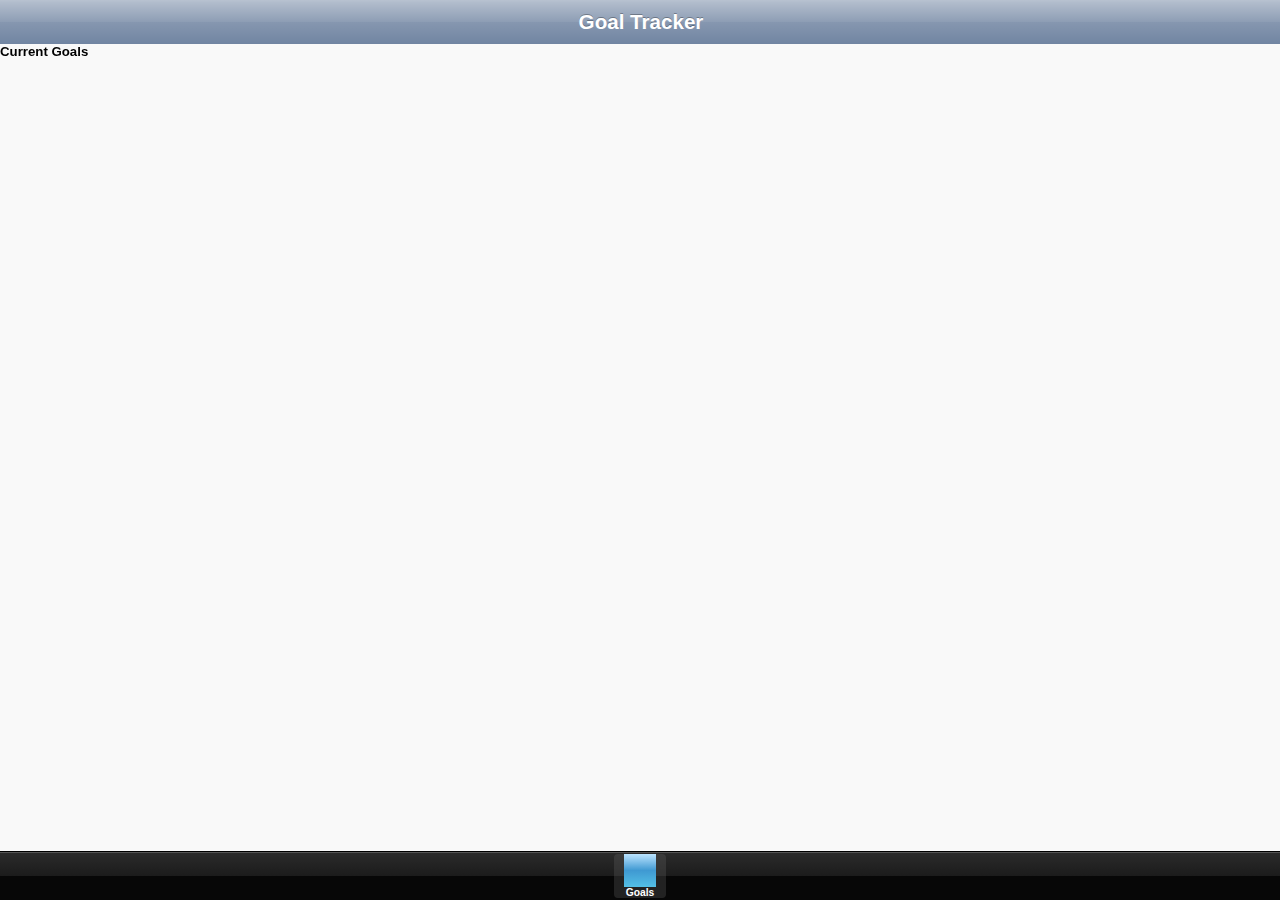
<file: index.html>
<!DOCTYPE html>
<html>
<head>
    <title>Goal Tracker</title>
    <link href="css/kendo.mobile.all.min.css" rel="stylesheet" />
</head>
<body>
    <section data-role="layout" data-id="default">
        <header data-role="header">
            <div data-role="navbar">Goal Tracker</div>
        </header>

        <footer data-role="footer">
            <div data-role="tabstrip">
                <a href="goals.html">Goals</a>
            </div>
        </footer>
    </section>

    <script src="js/jquery.min.js"></script>
    <script src="js/kendo.all.min.js"></script>
    <script>
        var app = new kendo.mobile.Application(document.body,
        {
            initial:    'goals.html',
            transition: 'slide'
        });
    </script>
</body>
</html>
</file>
<file: css/kendo.mobile.all.min.css>
/*
* Kendo UI Mobile v2012.2.710 (http://kendoui.com)
* Copyright 2012 Telerik AD. All rights reserved.
*
* Kendo UI Mobile commercial licenses may be obtained at http://kendoui.com/mobile-license
* If you do not own a commercial license, this file shall be governed by the trial license terms.
*/
.km-root{font-size:.92em}.km-tablet{font-size:1em}*:focus{outline:0}.km-root,.km-vertical,.km-horizontal{width:100%;height:100%;-ms-content-zooming:none;-webkit-user-select:none;-webkit-text-size-adjust:none;-moz-text-size-adjust:none;text-size-adjust:none}.km-vertical,.km-horizontal{display:table\9}.km-root>*,.km-header *,.km-footer *{margin:0;padding:0}.km-root *{-webkit-touch-callout:none;-webkit-tap-highlight-color:rgba(0,0,0,0)}.km-view{top:0;left:0;position:absolute;display:-moz-box;display:-webkit-box;display:-ms-box;display:box;height:100%;width:100%;display:table\9;-moz-box-orient:vertical;-webkit-box-orient:vertical;-ms-box-orient:vertical;box-orient:vertical;vertical-align:top}:-moz-any(.km-view,.km-vertical,.km-horizontal){overflow:hidden;position:relative}.km-splitview :-moz-any(.km-pane){overflow:hidden;position:relative}.km-content{-moz-box-flex:1;-webkit-box-flex:1;-ms-box-flex:1;box-flex:1;-moz-box-align:stretch;-webkit-box-align:stretch;-ms-box-align:stretch;box-align:stretch;display:block;width:auto;overflow:hidden;position:relative;display:table-row\9}:-moz-any(.km-content,.km-scroll-container,.km-scrollview){width:0;display:-moz-box;-moz-box-orient:vertical}.km-content p,.km-content h1,.km-content h2,.km-content h3,.km-content h4,.km-content h5,.km-content h6{margin-left:1em;margin-right:1em;margin-left:1rem;margin-right:1rem}.km-header,.km-footer{display:block;display:-moz-box;display:table-row\9;height:1px\9;-moz-box-orient:vertical;width:100%}.km-header{padding:0}.km-footer{background:#1a1a1a}[data-role="layout"]{display:none}.km-tabstrip{-moz-box-align:start;-webkit-box-align:start;-ms-box-align:start;box-align:start;-moz-box-orient:horizontal;-webkit-box-orient:horizontal;-ms-box-orient:horizontal;box-orient:horizontal;-moz-box-pack:start;display:table-row\9;padding:0}.km-header,.km-footer{position:relative;z-index:1}@media all and (-webkit-min-device-pixel-ratio:10000),not all and (-webkit-min-device-pixel-ratio:0){.km-view{display:table}.km-header,.km-footer,.km-content{display:table-row}.km-header,.km-footer{height:1px}}.km-view-title{display:none}.km-toolbar,.km-navbar,.km-button,.km-buttongroup,.km-tabstrip,.km-blackberry li.km-actionsheet-cancel>a{background-origin:border-box;position:relative;display:inline-block;padding:.4em .7em;margin:.1em;margin:.1rem;overflow:visible;border-radius:5pt;-moz-border-radius:5pt;-webkit-border-radius:5pt;text-shadow:0 -1px rgba(0,0,0,0.3);text-decoration:none}.km-toolbar,.km-navbar,.km-buttongroup,.km-tabstrip{padding:.4rem .7rem}.km-horizontal .km-toolbar,.km-horizontal .km-navbar{padding:0 .7rem}.km-horizontal .km-tabstrip{padding:.2rem .7rem}.km-button{cursor:pointer;outline:0}.km-switch input[type=checkbox]{display:none}.km-switch,.km-checkbox{text-align:left;font-size:1em;font-size:1rem;display:inline-block;width:6.4em;width:6.4rem;height:2em;height:2rem;line-height:2em;line-height:2rem;position:relative;overflow:hidden}.km-switch-wrapper,.km-slider-wrapper{display:block;height:100%;width:100%;overflow:hidden;border-radius:6px}.km-switch-background,.km-slider-background{display:block;margin:0 1px 1px -5em;height:100%;width:200%}.km-switch-container{top:0;left:0;position:absolute;display:block;height:100%;width:100%;overflow:hidden;background:transparent;border-radius:4px;-moz-border-radius:4px;-webkit-border-radius:4px;-moz-box-sizing:border-box;-webkit-box-sizing:border-box;box-sizing:border-box}.km-checkbox{width:1.8em;height:1.8em;width:1.8rem;height:1.8rem}.km-checkbox-checked:after{content:"\a0";display:block;width:100%;height:100%}.km-switch-handle{top:0;left:0;width:2.72em;height:100%;display:inline-block;margin:-1px 0 0 -1px;border-radius:5px;-moz-border-radius:5px;-webkit-border-radius:5px;box-shadow:0 0 3px 0 rgba(0,0,0,0.5);-webkit-box-shadow:0 0 3px 0 rgba(0,0,0,0.5)}.km-switch-label-on,.km-switch-label-off{display:block;width:130%;text-align:center;position:absolute}.km-switch-label-off{left:104%}.km-switch-label-on{left:-134%;text-shadow:0 -1px 0 rgba(0,0,0,0.5)}.km-badge,.km-detail{text-decoration:none;display:inline-block;vertical-align:middle;overflow:hidden;text-align:center;position:absolute;z-index:1;top:-1em;top:-.6rem;right:-0.8em;right:-.4rem;width:1.6em;height:1.6em;width:1rem;height:1rem;text-shadow:none}.km-detail{position:absolute;float:right;right:.8rem;top:50%;margin-top:-0.7em;margin-top:-.7rem;width:1.7em;height:1.7em;width:1.1rem;height:1.1rem}:-moz-any(.km-detail){width:1rem;height:1rem}.km-detail:after,.km-detail:before,.km-listview-link:after{width:.3em;height:.3em;width:.4rem;height:.4rem;content:"\a0";display:inline-block;vertical-align:middle}.km-listview-link:after,.km-detaildisclose:after{margin-left:-0.2em;margin-left:-.2rem;border:0 solid #FFF;border-width:.24em .24em 0 0;border-width:.24rem .24rem 0 0;-webkit-transform:rotate(45deg);-moz-transform:rotate(45deg);-ms-transform:rotate(45deg);-o-transform:rotate(45deg);transform:rotate(45deg)}.km-detaildisclose:before{display:none}.km-rowdelete:after,.km-rowinsert:after,.km-rowinsert:before,.km-contactadd:after,.km-contactadd:before{width:.6em;height:.1em;width:.7rem;height:.2rem;background:#FFF;margin-left:-0.18em;margin-left:-.28rem}.km-rowdelete:after{margin-left:-0.28em;margin-left:-.38rem}.km-rowinsert:after,.km-contactadd:after{width:.1em;height:.6em;width:.2rem;height:.7rem;margin-left:-0.34em;margin-left:-.44rem}.km-button::-moz-focus-inner{padding:0;border:0}.km-badge:-moz-first-node,:-moz-first-node ~ .km-badge{right:-0.5em;top:-1em}.km-root .km-buttongroup{padding:0;border-radius:0;-moz-border-radius:0;-webkit-border-radius:0;box-shadow:none;-webkit-box-shadow:none;border-color:transparent;background:0;white-space:nowrap;display:table}.km-buttongroup>.km-button{display:table-cell}.km-root .km-buttongroup .km-button{margin:0;border-width:1px 0 1px 1px;border-radius:0;-moz-border-radius:0;-webkit-border-radius:0}.km-root .km-view .km-buttongroup .km-button:first-child{-webkit-border-bottom-left-radius:5pt;-webkit-border-top-left-radius:5pt;border-radius:5pt 0 0 5pt;-moz-border-radius:5pt 0 0 5pt;-webkit-border-radius:5pt 0 0 5pt}.km-root .km-view .km-buttongroup .km-button:last-child{border-right-width:1px;-webkit-border-bottom-right-radius:5pt;-webkit-border-top-right-radius:5pt;border-radius:0 5pt 5pt 0;-moz-border-radius:0 5pt 5pt 0;-webkit-border-radius:0 5pt 5pt 0}.km-scrollview{white-space:nowrap;overflow:hidden;width:100%}.km-scrollview>div>*{-webkit-transform:translatez(0)}.km-scrollview>div>[data-role=page]{display:inline-block;min-height:1px}.km-pages{text-align:center;margin:0;padding:0}.km-pages li{display:inline-block;width:.5em;height:.55em;margin:0 .3em}.km-ios .km-buttongroup .km-button{font-size:1.2em;font-weight:bold}.km-ios .km-state-disabled .km-button,.km-android .km-state-disabled .km-button,.km-blackberry .km-state-disabled .km-button,.km-meego .km-state-disabled .km-button{color:#aaa;text-shadow:none}.km-tabstrip,.km-toolbar,.km-navbar{display:block;padding:.8em;margin:0;width:100%;border-width:0;-moz-box-sizing:border-box;-webkit-box-sizing:border-box;box-sizing:border-box;border-radius:0;-moz-border-radius:0;-webkit-border-radius:0}.km-tabstrip{text-align:center;word-spacing:-1em}.km-tabstrip .km-button{word-spacing:normal;box-shadow:none;-webkit-box-shadow:none}@media screen and (-webkit-min-device-pixel-ratio:0){.km-tabstrip{word-spacing:normal;width:100%}.km-buttongroup>.km-button{display:inline-block}}.km-toolbar,.km-navbar{padding:0 .5em;-moz-box-flex:1;-webkit-box-flex:1;-ms-box-flex:1;box-flex:1;position:relative;overflow:hidden;display:block;border-width:0 0 1px 0}.km-root div:-moz-any(.km-toolbar,.km-navbar){overflow:visible}.km-navbar .km-view-title,.km-toolbar .km-button,.km-navbar .km-button{margin-top:.5em;margin-top:.5rem;margin-bottom:.5em;margin-bottom:.5rem}.km-horizontal .km-navbar .km-view-title,.km-horizontal .km-toolbar .km-button,.km-horizontal .km-navbar .km-button{margin-top:.3em;margin-top:.3rem;margin-bottom:.3em;margin-bottom:.3rem}.km-tabstrip .km-button{font:bold 1em Helvetica,sans-serif;color:#a8a8a8;padding:.4em .8em;border-width:0;border-color:transparent;background:0;margin:0;text-align:center}.km-tabstrip .km-badge{font-size:.8em;font-weight:normal}.km-tabstrip .km-button:first-child{border-left:0}.km-tabstrip .km-button:last-child{border-right:0}.km-listview-wrapper>ul:not(.km-listview){margin:0 auto}.km-list,.km-listview{padding:0;margin:0;list-style-type:none}.km-listinset,.km-listgroupinset{margin:1em}.km-listinset,.km-listgroupinset .km-list{overflow:hidden}.km-listview .km-switch{margin-top:-0.95em;margin-top:-.95rem;position:absolute;right:.8em;right:.8rem;top:50%}.km-listview .km-list{text-indent:0}.km-list>li,.km-root .km-listview-link,.km-root .km-listview-label{margin:0;display:block;position:relative;list-style-type:none;vertical-align:middle;-moz-box-sizing:border-box;-webkit-box-sizing:border-box;box-sizing:border-box;padding:.5em .7em;text-shadow:none}.km-group-title{display:block;font-weight:bold;padding:.2em 0;text-indent:.8em}.km-listgroupinset .km-group-title{margin-top:1em;line-height:1.65em}.km-root .km-content .km-list>li:first-child{border-top:0}.km-root .km-content .km-list>li:last-child{border-bottom:0}.km-root .km-listview-link,.km-root .km-listview-label{text-decoration:none;margin:-0.5em -0.7em}.km-listview-link:after,.km-listview-label:after{border-color:#777;content:"\a0";display:block;position:absolute;right:1em;right:1rem;top:50%;margin-top:-0.25em;margin-top:-.25rem}.km-scroller-pull{width:100%;display:block;position:absolute;line-height:60px;font-size:1.4em;text-align:center;-webkit-transform:translate3d(0,-60px,0);-moz-transform:translate3d(0,-60px,0);-ms-transform:translate3d(0,-60px,0);-o-transform:translate3d(0,-60px,0);transform:translate3d(0,-60px,0)}.km-scroller-pull .km-template{display:inline-block;width:200px;text-align:left}.km-load-more .km-icon,.km-root .km-scroller-pull .km-icon{display:inline-block;height:2em;margin-right:1em;vertical-align:middle;width:2em;-webkit-transform:rotate(0deg);-moz-transform:rotate(0deg);-ms-transform:rotate(0deg);-o-transform:rotate(0deg);transform:rotate(0deg);-webkit-transition:-webkit-transform 300ms linear;-moz-transition:-moz-transform 300ms linear;-ms-transition:-ms-transform 300ms linear;-o-transition:-o-transform 300ms linear;transition:transform 300ms linear}.km-root .km-scroller-release .km-icon{-webkit-transform:rotate(180deg);-moz-transform:rotate(180deg);-ms-transform:rotate(180deg);-o-transform:rotate(180deg);transform:rotate(180deg)}.km-root .km-scroller-refresh .km-icon{-webkit-transition:none;-moz-transition:none;-ms-transition:none;-o-transition:none;transition:none}.km-default-content{padding:1em}.km-item label:before,.km-item label.km-item-checked:after{position:absolute;content:" ";display:block;top:50%;left:.6em;width:36px;height:36px;margin-top:-18px}.km-detail .km-text{display:none}.km-detail .km-icon,.km-button .km-icon,.km-list .km-icon,.km-ios .km-button .km-icon{width:1.1em;height:1.1em;margin-left:-0.3em;margin-right:.3em;vertical-align:text-top;display:inline-block;background-size:auto 100%}.km-root .km-view .km-notext{margin-left:0;margin-right:0}.km-list .km-switch{position:absolute;top:50%;right:.8em;right:.8rem;margin-top:-1em;margin-top:-1rem}.km-detail .km-icon{top:20%;left:20%;width:60%;height:60%;margin:0;position:absolute;-moz-box-sizing:border-box;-webkit-box-sizing:border-box;box-sizing:border-box}.km-buttongroup .km-button .km-icon{width:1em;height:1em;margin:0 .16em 0 0}.km-tabstrip .km-button .km-icon{width:4em;height:4em;width:2.5rem;height:2.5rem;margin:0 auto;display:block}.km-phone .km-tabstrip .km-icon{height:2.2rem;width:2.2rem}.km-phone .km-horizontal .km-tabstrip .km-icon{height:2rem;width:2rem}.km-slider{width:10em;height:.6em;line-height:.6em;position:relative;padding:.5em .7em;display:inline-block;vertical-align:middle}.km-slider-container{top:0;left:0;margin:0;width:100%;height:100%;display:block;position:absolute;border-radius:5px;-moz-border-radius:5px;-webkit-border-radius:5px}.km-slider-handle{top:0;left:0;width:1.25em;height:1.25em;display:block;position:absolute;border-radius:1em;-moz-border-radius:1em;-webkit-border-radius:1em;box-shadow:0 1px 1px rgba(0,0,0,0.5);-webkit-box-shadow:0 1px 1px rgba(0,0,0,0.5)}.km-slider-wrapper{border-radius:5px;-moz-border-radius:5px;-webkit-border-radius:5px}.km-slider-background{width:24em;margin-left:-12em}.km-touch-scrollbar{position:absolute;visibility:hidden;z-index:200000;height:.3em;width:.3em;background-color:#333;opacity:0;border-radius:.4em;-moz-border-radius:.4em;-webkit-border-radius:.4em;-webkit-transform-origin:0 0;-moz-transform-origin:0 0;-ms-transform-origin:0 0;-o-transform-origin:0 0;transform-origin:0 0;-webkit-transition:opacity .3s linear;-moz-transition:opacity .3s linear;-ms-transition:opacity .3s linear;-o-transition:opacity .3s linear;transition:opacity .3s linear}.km-vertical-scrollbar{height:100%;right:1px;top:0}.km-horizontal-scrollbar{width:100%;left:0;bottom:1px}.km-scrollview,.km-scroll-container{-moz-user-select:none;-webkit-user-select:none;user-select:none;-moz-user-select:-moz-none;-webkit-margin-collapse:separate}.km-scroll-wrapper{position:relative}.km-scroll-header{position:absolute;z-index:1001;width:100%;top:0;left:0}.km-leftitem,.km-rightitem{z-index:1;position:relative;float:right}.km-leftitem{float:left}.km-root .km-leftitem ~ .km-view-title,.km-root .km-rightitem ~ .km-view-title{position:absolute;left:0}.km-dialog{position:absolute;min-width:19em;max-width:25em;overflow:hidden;border-radius:1em;-moz-border-radius:1em;-webkit-border-radius:1em}.km-dialog-title{position:static;float:none;height:2.6em;margin-top:-2.6em;font-size:1.22em;line-height:3em;border-radius:1em;-moz-border-radius:1em;-webkit-border-radius:1em}.km-dialog:before{content:"\a0";display:block;overflow:visible;width:100%;height:3em;opacity:.2}.km-dialog-content{font-weight:normal;min-height:2em;text-align:center}.km-dialog .km-button{display:block;margin:.4em;font-size:1.3em;text-align:center;padding:.44em;-moz-user-select:none;-webkit-user-select:none;user-select:none;border-radius:4px;-moz-border-radius:4px;-webkit-border-radius:4px}.km-loader{top:50%;left:50%;width:180px;height:130px;opacity:.85;z-index:100000;padding:30px 30px;position:absolute;margin-top:-70px;margin-left:-90px;-moz-box-sizing:border-box;-webkit-box-sizing:border-box;box-sizing:border-box;background-color:black;border-radius:20px;-moz-border-radius:20px;-webkit-border-radius:20px}.km-loader h1{font-size:1.6em;color:white;text-align:center;margin-top:10px}.km-loader .km-loading,.km-load-more .km-icon,.km-scroller-refresh .km-icon{background-color:#fff;animation:km-spin 1s infinite linear;-moz-animation:km-spin 1s infinite linear;-webkit-animation:km-spin 1s infinite linear;display:block;margin:0 auto;width:35px;height:35px}@-webkit-keyframes km-spin{from{-webkit-transform:rotate(0deg)}to{-webkit-transform:rotate(360deg)}}@-moz-keyframes km-spin{from{-moz-transform:rotate(0deg)}to{-moz-transform:rotate(360deg)}}@-webkit-keyframes km-ios-spin{0%{-webkit-transform:rotate(0deg)}8.32%{-webkit-transform:rotate(0deg)}8.33%{-webkit-transform:rotate(30deg)}16.65%{-webkit-transform:rotate(30deg)}16.66%{-webkit-transform:rotate(60deg)}24.99%{-webkit-transform:rotate(60deg)}25%{-webkit-transform:rotate(90deg)}33.32%{-webkit-transform:rotate(90deg)}33.33%{-webkit-transform:rotate(120deg)}41.65%{-webkit-transform:rotate(120deg)}41.66%{-webkit-transform:rotate(150deg)}49.99%{-webkit-transform:rotate(150deg)}50%{-webkit-transform:rotate(180deg)}58.32%{-webkit-transform:rotate(180deg)}58.33%{-webkit-transform:rotate(210deg)}66.65%{-webkit-transform:rotate(210deg)}66.66%{-webkit-transform:rotate(240deg)}74.99%{-webkit-transform:rotate(240deg)}75%{-webkit-transform:rotate(270deg)}83.32%{-webkit-transform:rotate(270deg)}83.33%{-webkit-transform:rotate(300deg)}91.65%{-webkit-transform:rotate(300deg)}91.66%{-webkit-transform:rotate(330deg)}99.99%{-webkit-transform:rotate(330deg)}100%{-webkit-transform:rotate(360deg)}}.km-list input[type=password],.km-list input[type=search],.km-list input[type=number],.km-list input[type=tel],.km-list input[type=url],.km-list input[type=email],.km-list input[type=text]:not(.k-input),.km-list input[type=month],.km-list input[type=color],.km-list input[type=week],.km-list input[type=date],.km-list input[type=time],.km-list input[type=datetime],.km-list select:not([multiple]),.km-list .k-dropdown{width:50%;-moz-box-sizing:border-box;-webkit-box-sizing:border-box;box-sizing:border-box}.km-root input:not([type=button]):not([type=submit]):not([type=reset]):not([type=image]):not([type=checkbox]):not([type=radio]):not(.k-input):not(.k-button),.km-root select:not([multiple]),.km-root .k-dropdown{font-size:1.2rem}.km-list input[type=checkbox],.km-list input[type=radio]{-moz-appearance:none;-webkit-appearance:none;background:0}.km-root input{-moz-user-select:text;-webkit-user-select:text;user-select:text}.km-root input[readonly],.km-root select:not([multiple]){-moz-user-select:none;-webkit-user-select:none;user-select:none}.km-root .km-list input:not([type=button]):not([type=submit]):not([type=reset]):not([type=image]):not(.k-input):not(.k-button),.km-root .km-list select:not([multiple]),.km-root .km-list .k-dropdown{position:absolute;right:.8em;top:50%;line-height:normal;margin-top:-0.5em;z-index:1}.km-root .km-list input:not([type=button]):not([type=submit]):not([type=reset]):not([type=image]):not([type=checkbox]):not([type=radio]):not(.k-input):not(.k-button),.km-root .km-list select:not([multiple]),.km-root .km-list .k-dropdown{right:0;margin-top:-0.95em}.km-root .k-dropdown-wrap{display:inline-block}.km-root .km-listview-label:after,.km-root input ~ .km-listview-link:after,.km-root select ~ .km-listview-link:after,.km-root .k-dropdown ~ .km-listview-link:after{display:none}.km-root .k-dropdown select,.km-root .k-dropdown .k-select{display:none}.km-root .km-popup .k-item,.km-actionsheet>li{list-style-type:none;padding:inherit 1em;border-bottom:1px solid #555;-moz-box-sizing:border-box;-webkit-box-sizing:border-box;box-sizing:border-box}.km-actionsheet>li{line-height:2em;border-bottom:0}.km-root .km-popup .k-list,.km-actionsheet{padding:0;margin:0}.km-root .km-popup .k-item:last-child,.km-actionsheet>li:last-child{border:0}.km-shim{left:0;bottom:0;position:absolute;width:100%;height:100%;background:rgba(0,0,0,0.6);z-index:10001;-moz-box-sizing:border-box;-webkit-box-sizing:border-box;box-sizing:border-box}.km-shim .k-animation-container,.km-actionsheet-wrapper{width:100%;box-shadow:none;-webkit-box-shadow:none;border:0}.km-shim .k-animation-container{width:auto}.km-listview-label input[type=radio],.km-listview-label input[type=checkbox]{border:0;font-size:inherit;width:1em;height:.9em}.km-load-more{display:block;padding:.3em 0 1.2em;height:2.6em;text-align:center}.km-root div.km-splitview{-moz-box-orient:horizontal;-webkit-box-orient:horizontal;-ms-box-orient:horizontal;box-orient:horizontal;-moz-box-direction:normal;-webkit-box-direction:normal;-ms-box-direction:normal;box-direction:normal}.km-root .km-splitview.km-split-vertical{-moz-box-orient:vertical;-webkit-box-orient:vertical;-ms-box-orient:vertical;box-orient:vertical}.km-splitview>.km-pane{-moz-box-flex:2;-webkit-box-flex:2;-ms-box-flex:2;box-flex:2}.km-splitview>.km-pane:first-child{-moz-box-flex:1;-webkit-box-flex:1;-ms-box-flex:1;box-flex:1}.km-split-horizontal>.km-pane{height:100%}.km-pane{position:relative}.km-popup-wrapper,.km-modalview-wrapper{z-index:10001;position:relative;overflow:hidden;background:0;border:0;box-shadow:none;-webkit-box-shadow:none}.km-popup-overlay{position:absolute;width:100%;height:100%;z-index:10000}.km-popup-arrow,.km-popup-arrow:after,.km-down .km-popup-arrow:before{position:absolute;width:15px;height:15px;top:0;left:0;z-index:2}.km-left .km-popup-arrow,.km-right .km-popup-arrow{margin-top:-8px}.km-up .km-popup-arrow,.km-down .km-popup-arrow{margin-left:-8px}.km-popup-arrow:after,.km-down .km-popup-arrow:before{display:block;content:"\a0";width:0;height:0}.km-up .km-popup-arrow{top:auto;bottom:0}.km-left .km-popup-arrow{left:auto;right:0}.km-popup.km-pane{-moz-box-sizing:border-box;-webkit-box-sizing:border-box;box-sizing:border-box;width:100%;height:100%}.km-modalview{overflow:hidden;position:relative;width:100%;height:100%}.km-modalview .km-content{box-flex:1}.km-stretched-view{display:-webkit-box}.km-stretched-view>*{width:100%}.km-about,.km-action,.km-add,.km-battery,.km-bookmarks,.km-camera,.km-cart,.km-compose,.km-contacts,.km-delete,.km-details,.km-download,.km-downloads,.km-edit,.km-fastforward,.km-favorites,.km-featured,.km-globe,.km-history,.km-home,.km-info,.km-more,.km-mostrecent,.km-mostviewed,.km-organize,.km-pause,.km-play,.km-recents,.km-refresh,.km-reply,.km-rewind,.km-search,.km-settings,.km-share,.km-sounds,.km-stop,.km-toprated,.km-trash,.km-volume,.km-wifi,.km-loading,.km-load-more .km-icon,.km-scroller-refresh .km-icon,.km-scroller-pull .km-icon{-webkit-mask-box-image:none;-webkit-mask-image:url("images/icons.png");-webkit-mask-size:auto 100%}body:after{content:url("images/icons.png");display:none}.km-action{-webkit-mask-position-x:0;clip-path:url("images/iconmasks.svg#action")}.km-add{-webkit-mask-position-x:2%;clip-path:url("images/iconmasks.svg#add")}.km-battery{-webkit-mask-position-x:4%;clip-path:url("images/iconmasks.svg#battery")}.km-bookmarks{-webkit-mask-position-x:6%;clip-path:url("images/iconmasks.svg#bookmarks")}.km-camera{-webkit-mask-position-x:8%;clip-path:url("images/iconmasks.svg#camera")}.km-cart{-webkit-mask-position-x:10%;clip-path:url("images/iconmasks.svg#cart")}.km-edit,.km-compose{-webkit-mask-position-x:12%;clip-path:url("images/iconmasks.svg#edit")}.km-contacts{-webkit-mask-position-x:14%;clip-path:url("images/iconmasks.svg#contacts")}.km-trash,.km-delete{-webkit-mask-position-x:16%;clip-path:url("images/iconmasks.svg#trash")}.km-details{-webkit-mask-position-x:18%;clip-path:url("images/iconmasks.svg#details")}.km-download,.km-downloads{-webkit-mask-position-x:20%;clip-path:url("images/iconmasks.svg#download")}.km-fastforward{-webkit-mask-position-x:22%;clip-path:url("images/iconmasks.svg#fastforward")}.km-toprated,.km-favorites{-webkit-mask-position-x:24%;clip-path:url("images/iconmasks.svg#toprated")}.km-featured{-webkit-mask-position-x:26%;clip-path:url("images/iconmasks.svg#featured")}.km-globe{-webkit-mask-position-x:28%;clip-path:url("images/iconmasks.svg#globe")}.km-history{-webkit-mask-position-x:30%;clip-path:url("images/iconmasks.svg#history")}.km-home{-webkit-mask-position-x:32%;clip-path:url("images/iconmasks.svg#home")}.km-info,.km-about{-webkit-mask-position-x:34%;clip-path:url("images/iconmasks.svg#info")}.km-more{-webkit-mask-position-x:36%;clip-path:url("images/iconmasks.svg#more")}.km-android .km-more{-webkit-mask-position-x:68%;clip-path:url("images/iconmasks.svg#androidmore")}.km-meego .km-more{-webkit-mask-position-x:70%;clip-path:url("images/iconmasks.svg#meegomore")}.km-mostrecent{-webkit-mask-position-x:38%;clip-path:url("images/iconmasks.svg#mostrecent")}.km-mostviewed{-webkit-mask-position-x:40%;clip-path:url("images/iconmasks.svg#mostviewed")}.km-organize{-webkit-mask-position-x:42%;clip-path:url("images/iconmasks.svg#organize")}.km-pause{-webkit-mask-position-x:44%;clip-path:url("images/iconmasks.svg#pause")}.km-play{-webkit-mask-position-x:46%;clip-path:url("images/iconmasks.svg#play")}.km-recents{-webkit-mask-position-x:48%;clip-path:url("images/iconmasks.svg#recents")}.km-refresh{-webkit-mask-position-x:50%;clip-path:url("images/iconmasks.svg#refresh")}.km-reply{-webkit-mask-position-x:52%;clip-path:url("images/iconmasks.svg#reply")}.km-rewind{-webkit-mask-position-x:54%;clip-path:url("images/iconmasks.svg#rewind")}.km-search{-webkit-mask-position-x:56%;clip-path:url("images/iconmasks.svg#search")}.km-settings{-webkit-mask-position-x:58%;clip-path:url("images/iconmasks.svg#settings")}.km-share{-webkit-mask-position-x:60%;clip-path:url("images/iconmasks.svg#share")}.km-sounds,.km-volume{-webkit-mask-position-x:62%;clip-path:url("images/iconmasks.svg#sounds")}.km-stop{-webkit-mask-position-x:64%;clip-path:url("images/iconmasks.svg#stop")}.km-wifi{-webkit-mask-position-x:66%;clip-path:url("images/iconmasks.svg#wifi")}.km-ios .km-loading,.km-ios .km-load-more .km-icon,.km-ios .km-scroller-refresh .km-icon{-webkit-mask-position-x:72%;clip-path:url("images/iconmasks.svg#iosrefresh")}.km-meego .km-loading,.km-meego .km-load-more .km-icon,.km-meego .km-scroller-refresh .km-icon{-webkit-mask-position-x:74%;clip-path:url("images/iconmasks.svg#meegorefresh")}.km-root .km-android .km-loading,.km-android .km-load-more .km-icon,.km-root .km-android .km-scroller-refresh .km-icon{-webkit-mask-image:none;background:url("images/icons.png");background-size:auto 100%;background-position-x:76%}.km-blackberry .km-loading,.km-blackberry .km-load-more .km-icon,.km-blackberry .km-scroller-refresh .km-icon{-webkit-mask-position-x:78%;clip-path:url("images/iconmasks.svg#berryrefresh")}.km-scroller-pull .km-icon{-webkit-mask-position-x:80%;clip-path:url("images/iconmasks.svg#pullrefresh")}.km-ios{background:#fff;font:bold .9em HelveticaNeue,sans-serif;font-size:.9rem}.km-ios .km-view{overflow:hidden}.km-ios .km-view-title,.km-ios .km-dialog-title{position:relative;display:block;text-align:center;color:#fff;font-size:1.2em;font-size:1.4rem;line-height:1.5em;line-height:1.86rem;border:1px solid transparent;font-weight:bold;text-shadow:0 -1px rgba(0,0,0,0.3);float:left;width:100%}.km-ios .km-toolbar,.km-ios .km-navbar,.km-ios .km-button,.km-ios .km-tabstrip,.km-ios .km-popup .k-item,.km-ios .km-actionsheet>li>a{background-image:linear-gradient(top,rgba(255,255,255,0.5),rgba(255,255,255,0.45) 6%,rgba(255,255,255,0.2) 50%,rgba(255,255,255,0.15) 50%,rgba(100,100,100,0));-webkit-tap-highlight-color:rgba(0,0,0,0);color:#FFF;overflow:visible;border-radius:5pt;-moz-border-radius:5pt;-webkit-border-radius:5pt;text-shadow:0 -1px rgba(0,0,0,0.3);text-decoration:none;border:1px solid #394d68;border-color:#2f3740 #394d68 #375073;background-color:#7185a2;background-image:-webkit-gradient(linear,50% 0,50% 100%,color-stop(0,rgba(255,255,255,0.5)),color-stop(0.06,rgba(255,255,255,0.45)),color-stop(0.5,rgba(255,255,255,0.2)),color-stop(0.5,rgba(255,255,255,0.15)),color-stop(1,rgba(100,100,100,0)));background-image:-moz-linear-gradient(top,rgba(255,255,255,0.5),rgba(255,255,255,0.45) 6%,rgba(255,255,255,0.2) 50%,rgba(255,255,255,0.15) 50%,rgba(100,100,100,0));background-image:-ms-linear-gradient(top,rgba(255,255,255,0.5),rgba(255,255,255,0.45) 6%,rgba(255,255,255,0.2) 50%,rgba(255,255,255,0.15) 50%,rgba(100,100,100,0));background-image:-o-linear-gradient(top,rgba(255,255,255,0.5),rgba(255,255,255,0.45) 6%,rgba(255,255,255,0.2) 50%,rgba(255,255,255,0.15) 50%,rgba(100,100,100,0))}.km-ios .km-button{border-color:rgba(0,0,0,0.5) rgba(0,0,0,0.3) rgba(0,0,0,0.3);background:linear-gradient(top,rgba(0,0,0,0.3),rgba(0,0,0,0) 5%,rgba(0,0,0,0) 98%,rgba(70,70,70,0.5)),linear-gradient(top,rgba(255,255,255,0.35),rgba(255,255,255,0.1) 50%,rgba(255,255,255,0) 50%,rgba(255,255,255,0)) #496b9a;box-shadow:0 1px 1px rgba(255,255,255,0.5);-webkit-box-shadow:0 1px 1px rgba(255,255,255,0.5);background:-webkit-gradient(linear,50% 0,50% 100%,color-stop(0,rgba(0,0,0,0.3)),color-stop(0.05,rgba(0,0,0,0)),color-stop(0.98,rgba(0,0,0,0)),color-stop(1,rgba(70,70,70,0.5))),-webkit-gradient(linear,50% 0,50% 100%,color-stop(0,rgba(255,255,255,0.35)),color-stop(0.5,rgba(255,255,255,0.1)),color-stop(0.5,rgba(255,255,255,0)),color-stop(1,rgba(255,255,255,0))) #496b9a;background:-moz-linear-gradient(top,rgba(0,0,0,0.3),rgba(0,0,0,0) 5%,rgba(0,0,0,0) 98%,rgba(70,70,70,0.5)),-moz-linear-gradient(top,rgba(255,255,255,0.35),rgba(255,255,255,0.1) 50%,rgba(255,255,255,0) 50%,rgba(255,255,255,0)) #496b9a;background:-ms-linear-gradient(top,rgba(0,0,0,0.3),rgba(0,0,0,0) 5%,rgba(0,0,0,0) 98%,rgba(70,70,70,0.5)),-ms-linear-gradient(top,rgba(255,255,255,0.35),rgba(255,255,255,0.1) 50%,rgba(255,255,255,0) 50%,rgba(255,255,255,0)) #496b9a;background:-o-linear-gradient(top,rgba(0,0,0,0.3),rgba(0,0,0,0) 5%,rgba(0,0,0,0) 98%,rgba(70,70,70,0.5)),-o-linear-gradient(top,rgba(255,255,255,0.35),rgba(255,255,255,0.1) 50%,rgba(255,255,255,0) 50%,rgba(255,255,255,0)) #496b9a}.km-ios .km-button:active{background-color:#263e6c}.km-ios li.km-state-active{border-width:0;color:white}.km-ios .km-back{margin-left:1em}.km-ios .km-back .km-text{position:relative;z-index:1}.km-ios .km-back:before{margin-bottom:2px;content:"\a0";background-color:inherit;background-image:linear-gradient(left top,rgba(255,255,255,0.35),rgba(255,255,255,0.1) 49%,rgba(255,255,255,0) 49%,rgba(255,255,255,0));-webkit-mask-image:-webkit-gradient(linear,left bottom,right top,from(#000),color-stop(0.5,#000),color-stop(0.5,transparent),to(transparent));border-left:solid 1px rgba(0,0,0,0.5);border-bottom:solid 1px #aaa;width:1em;height:1em;display:block;position:absolute;overflow:hidden;left:-0.36em;top:.12em;zoom:1.66;-webkit-transform:rotate(45deg);-moz-transform:rotate(45deg);-ms-transform:rotate(45deg);-o-transform:rotate(45deg);transform:rotate(45deg);-moz-box-sizing:border-box;-webkit-box-sizing:border-box;box-sizing:border-box;border-radius:.2em;-moz-border-radius:.2em;-webkit-border-radius:.2em;box-shadow:inset 0 -1px 1px 0 rgba(0,0,0,.4);-webkit-box-shadow:inset 0 -1px 1px 0 rgba(0,0,0,.4);background-image:-webkit-gradient(linear,0 0,100% 100%,color-stop(0,rgba(255,255,255,0.35)),color-stop(0.49,rgba(255,255,255,0.1)),color-stop(0.49,rgba(255,255,255,0)),color-stop(1,rgba(255,255,255,0)));background-image:-moz-linear-gradient(left top,rgba(255,255,255,0.35),rgba(255,255,255,0.1) 49%,rgba(255,255,255,0) 49%,rgba(255,255,255,0));background-image:-ms-linear-gradient(left top,rgba(255,255,255,0.35),rgba(255,255,255,0.1) 49%,rgba(255,255,255,0) 49%,rgba(255,255,255,0));background-image:-o-linear-gradient(left top,rgba(255,255,255,0.35),rgba(255,255,255,0.1) 49%,rgba(255,255,255,0) 49%,rgba(255,255,255,0))}.km-ios3 .km-back:before,.km-ios4 .km-back:before,.km-ios5 .km-back:before{background-image:linear-gradient(left top,rgba(255,255,255,0.35),rgba(255,255,255,0.1) 50%,rgba(255,255,255,0) 50%,rgba(255,255,255,0));top:.14em;left:-0.4em;zoom:1.72;background-image:-webkit-gradient(linear,0 0,100% 100%,color-stop(0,rgba(255,255,255,0.35)),color-stop(0.5,rgba(255,255,255,0.1)),color-stop(0.5,rgba(255,255,255,0)),color-stop(1,rgba(255,255,255,0)));background-image:-moz-linear-gradient(left top,rgba(255,255,255,0.35),rgba(255,255,255,0.1) 50%,rgba(255,255,255,0) 50%,rgba(255,255,255,0));background-image:-ms-linear-gradient(left top,rgba(255,255,255,0.35),rgba(255,255,255,0.1) 50%,rgba(255,255,255,0) 50%,rgba(255,255,255,0));background-image:-o-linear-gradient(left top,rgba(255,255,255,0.35),rgba(255,255,255,0.1) 50%,rgba(255,255,255,0) 50%,rgba(255,255,255,0))}.km-ios :-moz-first-node.km-back:before{border-radius:0 1rem 0 .4rem;left:-0.6em;top:.27em;width:1.5em;height:1.5em;box-shadow:none;-webkit-box-shadow:none}.km-ios .km-switch{font-family:HelveticaNeue,Arial,sans-serif;-webkit-transform:translatez(0)}.km-ios5 .km-switch-wrapper{overflow:hidden;background-color:#f0f0f0}.km-ios .km-switch-background,.km-ios .km-slider-background{background:linear-gradient(top,#dbdbdb,#eee 50%) 6.4em 0 no-repeat #3074e7;background:-webkit-gradient(linear,50% 0,50% 100%,color-stop(0,#dbdbdb),color-stop(0.5,#eee)) 6.4em 0 no-repeat #3074e7;background:-moz-linear-gradient(top,#dbdbdb,#eee 50%) 6.4em 0 no-repeat #3074e7;background:-ms-linear-gradient(top,#dbdbdb,#eee 50%) 6.4em 0 no-repeat #3074e7;background:-o-linear-gradient(top,#dbdbdb,#eee 50%) 6.4em 0 no-repeat #3074e7}.km-ios5 .km-switch-background{background-color:#007ee9;background-position:3.8rem 0;margin-left:-3rem}.km-ios .km-switch-background:after{content:"\a0";display:inline-block;margin:0;width:100%;height:50%;line-height:100%;vertical-align:bottom;background:linear-gradient(top,rgba(255,255,255,0.14) 0,rgba(255,255,255,0.4));background:-webkit-gradient(linear,50% 0,50% 100%,color-stop(0,rgba(255,255,255,0.14)),color-stop(1,rgba(255,255,255,0.4)));background:-moz-linear-gradient(top,rgba(255,255,255,0.14) 0,rgba(255,255,255,0.4));background:-ms-linear-gradient(top,rgba(255,255,255,0.14) 0,rgba(255,255,255,0.4));background:-o-linear-gradient(top,rgba(255,255,255,0.14) 0,rgba(255,255,255,0.4))}.km-ios5 .km-switch-background:after{margin:0 0 0 .3rem;width:78%}.km-ios .km-switch-container{padding:0;border:1px solid #999;box-shadow:inset 0 2px 2px 0 rgba(0,0,0,0.3);-webkit-box-shadow:inset 0 2px 2px 0 rgba(0,0,0,0.3);background:linear-gradient(top,rgba(0,0,0,0),rgba(0,0,0,0) 95%,rgba(0,0,0,0.2));-webkit-box-shadow:inset 0 2px 2px 0 rgba(0,0,0,0.3);-webkit-box-shadow:inset 0 2px 2px 0 rgba(0,0,0,0.3);-webkit-box-shadow:inset 0 2px 2px 0 rgba(0,0,0,0.3);-webkit-box-shadow:inset 0 2px 2px 0 rgba(0,0,0,0.3)}.km-ios .km-checkbox{border:3px solid #e5e5e5;background-color:#fff;border-radius:15px;-moz-border-radius:15px;-webkit-border-radius:15px;-webkit-transition:all 100ms ease-out;-moz-transition:all 100ms ease-out;-ms-transition:all 100ms ease-out;-o-transition:all 100ms ease-out;transition:all 100ms ease-out}.km-ios .km-checkbox-checked{border-color:#fff;background-color:#b00;background-image:linear-gradient(top,#f1969b,rgba(230,70,78,0.5) 50%,rgba(222,11,21,0.5) 50%,rgba(183,0,0,0));box-shadow:0 2px 3px #333;-webkit-box-shadow:0 2px 3px #333;background-image:-webkit-gradient(linear,50% 0,50% 100%,color-stop(0,#f1969b),color-stop(0.5,rgba(230,70,78,0.5)),color-stop(0.5,rgba(222,11,21,0.5)),color-stop(1,rgba(183,0,0,0)));background-image:-moz-linear-gradient(top,#f1969b,rgba(230,70,78,0.5) 50%,rgba(222,11,21,0.5) 50%,rgba(183,0,0,0));background-image:-ms-linear-gradient(top,#f1969b,rgba(230,70,78,0.5) 50%,rgba(222,11,21,0.5) 50%,rgba(183,0,0,0));background-image:-o-linear-gradient(top,#f1969b,rgba(230,70,78,0.5) 50%,rgba(222,11,21,0.5) 50%,rgba(183,0,0,0))}.km-ios .km-checkbox-checked:after{background:transparent url("images/ios-sprite.png") 2px -117px no-repeat}.km-ios .km-switch-handle{margin:-1px 1px 0 -1px;border:1px solid #969696;background:linear-gradient(top,#fff,#d7d7d7 5%,#fff);background:-webkit-gradient(linear,50% 0,50% 100%,color-stop(0,#fff),color-stop(0.05,#d7d7d7),color-stop(1,#fff));background:-moz-linear-gradient(top,#fff,#d7d7d7 5%,#fff);background:-ms-linear-gradient(top,#fff,#d7d7d7 5%,#fff);background:-o-linear-gradient(top,#fff,#d7d7d7 5%,#fff)}.km-ios .km-switch-label-off{color:#7f7f7f}.km-ios .km-switch-label-on{color:#fff}.km-ios5 .km-switch{width:4.6rem;height:1.6rem;line-height:1.65rem;overflow:hidden}.km-ios5 .km-switch-container{padding:1px 0 1px 1px;border-width:0}.km-ios5 .km-switch-handle{width:1.5rem;margin:-1px 1px 0 -1px;box-shadow:inset 0 0 0 1px #fff;-webkit-box-shadow:inset 0 0 0 1px #fff}.km-ios5 .km-switch-handle,.km-ios5 .km-switch-wrapper,.km-ios5 .km-switch-container,.km-ios5 .km-switch-background:after{border-radius:1rem;-moz-border-radius:1rem;-webkit-border-radius:1rem}.km-ios5 .km-switch-background:after{border-radius:1rem 1rem .5rem .5rem;-moz-border-radius:1rem 1rem .5rem .5rem;-webkit-border-radius:1rem 1rem .5rem .5rem}.km-ios5 .km-switch-label-on,.km-ios5 .km-switch-label-off{width:200%;font-size:1.05rem;line-height:1.5rem}.km-ios5 .km-switch-label-off{left:1.4rem}.km-ios5 .km-switch-label-on{left:-2.9rem}.km-ios .km-badge,.km-ios .km-detail{background-image:linear-gradient(top,rgba(255,255,255,0.5),rgba(255,255,255,0.2) 50%,rgba(255,255,255,0.1) 50%,rgba(255,255,255,0));color:#FFF;border:.3em solid #FFF;font-size:.72em;font-size:.82rem;line-height:1.6em;line-height:1rem;padding:0;background-color:#bc0404;box-shadow:0 3px 3px #000;-webkit-box-shadow:0 3px 3px #000;border-radius:2em;-moz-border-radius:2em;-webkit-border-radius:2em;background-clip:padding-box;background-image:-webkit-gradient(linear,50% 0,50% 100%,color-stop(0,rgba(255,255,255,0.5)),color-stop(0.5,rgba(255,255,255,0.2)),color-stop(0.5,rgba(255,255,255,0.1)),color-stop(1,rgba(255,255,255,0)));background-image:-moz-linear-gradient(top,rgba(255,255,255,0.5),rgba(255,255,255,0.2) 50%,rgba(255,255,255,0.1) 50%,rgba(255,255,255,0));background-image:-ms-linear-gradient(top,rgba(255,255,255,0.5),rgba(255,255,255,0.2) 50%,rgba(255,255,255,0.1) 50%,rgba(255,255,255,0));background-image:-o-linear-gradient(top,rgba(255,255,255,0.5),rgba(255,255,255,0.2) 50%,rgba(255,255,255,0.1) 50%,rgba(255,255,255,0))}.km-ios .km-detail{line-height:1.4em;line-height:.8rem;border:.2em solid #FFF;border-width:.15rem;box-shadow:0 1px 3px rgba(0,0,0,0.5);-webkit-box-shadow:0 1px 3px rgba(0,0,0,0.5);background-color:#1f6dd8}.km-ios5 .km-listview .km-switch{margin-top:-.85rem}.km-ios .km-list .km-icon{background-color:#000}.km-ios li.km-state-active .km-icon{background-color:#fff}.km-ios .km-detail .km-icon{left:5%;top:10%;width:90%;height:90%;background-color:#fff}.km-ios :-moz-any(.km-detail) .km-icon{top:5%;left:7%}.km-ios .km-rowinsert{background-color:#24870d}.km-ios .km-rowdelete{background-color:#b01b1a}.km-ios .km-buttongroup{border:0;background:0;padding:0 1px 1px 0}.km-ios .km-buttongroup .km-button{border-right-width:0;color:#929292;text-shadow:0 1px rgba(255,255,255,0.8);border-color:rgba(0,0,0,0.4);background-image:linear-gradient(top,#fbfbfb,#e1e1e1 50%,#c8c8c8);box-shadow:0 1px 0 0 rgba(255,255,255,0.4);-webkit-box-shadow:0 1px 0 0 rgba(255,255,255,0.4);background-image:-webkit-gradient(linear,50% 0,50% 100%,color-stop(0,#fbfbfb),color-stop(0.5,#e1e1e1),color-stop(1,#c8c8c8));background-image:-moz-linear-gradient(top,#fbfbfb,#e1e1e1 50%,#c8c8c8);background-image:-ms-linear-gradient(top,#fbfbfb,#e1e1e1 50%,#c8c8c8);background-image:-o-linear-gradient(top,#fbfbfb,#e1e1e1 50%,#c8c8c8)}.km-ios .km-buttongroup .km-button:last-child{border-right-width:1px}.km-ios .km-buttongroup .km-state-active{color:#fff;text-shadow:none;border-color:rgba(0,0,0,0.4);border-width:1px 0 1px 1px;background-color:#3d7eeb;background-image:linear-gradient(top,rgba(0,0,0,0.3),rgba(0,0,0,0) 50%,rgba(255,255,255,0.05) 50%,rgba(255,255,255,0.25));box-shadow:inset -1px 0 2px rgba(0,0,0,0.6);-webkit-box-shadow:inset -1px 0 2px rgba(0,0,0,0.6);background-image:-webkit-gradient(linear,50% 0,50% 100%,color-stop(0,rgba(0,0,0,0.3)),color-stop(0.5,rgba(0,0,0,0)),color-stop(0.5,rgba(255,255,255,0.05)),color-stop(1,rgba(255,255,255,0.25)));background-image:-moz-linear-gradient(top,rgba(0,0,0,0.3),rgba(0,0,0,0) 50%,rgba(255,255,255,0.05) 50%,rgba(255,255,255,0.25));background-image:-ms-linear-gradient(top,rgba(0,0,0,0.3),rgba(0,0,0,0) 50%,rgba(255,255,255,0.05) 50%,rgba(255,255,255,0.25));background-image:-o-linear-gradient(top,rgba(0,0,0,0.3),rgba(0,0,0,0) 50%,rgba(255,255,255,0.05) 50%,rgba(255,255,255,0.25))}.km-ios .km-navbar,.km-ios .km-toolbar{overflow:hidden}.km-ios .km-navbar,.km-ios .km-toolbar,.km-ios .km-tabstrip{border:0;border-radius:0;-moz-border-radius:0;-webkit-border-radius:0}.km-ios .km-tabstrip{padding:.1em 0;border-top:1px solid rgba(255,255,255,0.2);background-color:#222;background-image:linear-gradient(top,rgba(46,46,46,0.8),rgba(21,21,21,0.5) 50%,rgba(0,0,0,0.8) 50%,rgba(0,0,0,0.8));box-shadow:0 -1px 0 0 #000;-webkit-box-shadow:0 -1px 0 0 #000;background-image:-webkit-gradient(linear,50% 0,50% 100%,color-stop(0,rgba(46,46,46,0.8)),color-stop(0.5,rgba(21,21,21,0.5)),color-stop(0.5,rgba(0,0,0,0.8)),color-stop(1,rgba(0,0,0,0.8)));background-image:-moz-linear-gradient(top,rgba(46,46,46,0.8),rgba(21,21,21,0.5) 50%,rgba(0,0,0,0.8) 50%,rgba(0,0,0,0.8));background-image:-ms-linear-gradient(top,rgba(46,46,46,0.8),rgba(21,21,21,0.5) 50%,rgba(0,0,0,0.8) 50%,rgba(0,0,0,0.8));background-image:-o-linear-gradient(top,rgba(46,46,46,0.8),rgba(21,21,21,0.5) 50%,rgba(0,0,0,0.8) 50%,rgba(0,0,0,0.8))}.km-ios .km-tabstrip .km-button{border-radius:3pt;-moz-border-radius:3pt;-webkit-border-radius:3pt;box-shadow:none;-webkit-box-shadow:none;background:transparent;border:0;font-size:.7em;font-size:.7rem;padding:0 .3em;padding:0 .2rem;min-width:4.4em;min-width:3.2rem;margin:0 .5%;text-shadow:none;color:#777}.km-ios .km-tabstrip .km-badge{font-size:1.1em}.km-ios .km-tabstrip .km-button:active,.km-ios .km-tabstrip .km-state-active{color:#FFF;background:rgba(100,100,100,0.3)}.km-ios .km-list{background:#fff}.km-ios,.km-ios .km-view,.km-ios .km-header,.km-ios .km-footer,.km-ios .km-slider,.km-ios .km-group-title,.km-ios .km-list,.km-ios .km-shim .k-animation-container,.km-ios .km-scroll-container{-webkit-transform:translatez(0)}.km-ios .km-listinset,.km-ios .km-listgroupinset .km-list{border:1px solid #999;border-radius:10px;-moz-border-radius:10px;-webkit-border-radius:10px;box-shadow:0 1px 0 0 rgba(255,255,255,0.4);-webkit-box-shadow:0 1px 0 0 rgba(255,255,255,0.4)}.km-ios .km-listinset>li:first-child,.km-ios .km-listgroupinset .km-list>li:first-child{box-shadow:inset 0 1px 0 0 rgba(200,200,200,0.4);-webkit-box-shadow:inset 0 1px 0 0 rgba(200,200,200,0.4)}.km-ios .km-listview .km-list{border-top:1px solid #78858e}.km-ios .km-list>li{border-bottom:1px solid rgba(0,0,0,0.1)}.km-ios .km-list>li,.km-ios .km-list a:not(.km-button){color:#000}.km-ios .km-listview .km-list{border-top:1px solid #78858e}.km-ios li.km-state-active .km-listview-link,.km-ios li.km-state-active .km-listview-label{color:#fff;background:#0260e8;background-image:linear-gradient(top,rgba(255,255,255,0.28),rgba(255,255,255,0.1) 50%,rgba(255,255,255,0));background-image:-webkit-gradient(linear,50% 0,50% 100%,color-stop(0,rgba(255,255,255,0.28)),color-stop(0.5,rgba(255,255,255,0.1)),color-stop(1,rgba(255,255,255,0)));background-image:-moz-linear-gradient(top,rgba(255,255,255,0.28),rgba(255,255,255,0.1) 50%,rgba(255,255,255,0));background-image:-ms-linear-gradient(top,rgba(255,255,255,0.28),rgba(255,255,255,0.1) 50%,rgba(255,255,255,0));background-image:-o-linear-gradient(top,rgba(255,255,255,0.28),rgba(255,255,255,0.1) 50%,rgba(255,255,255,0))}.km-ios .km-state-active .km-listview-link:after{border-color:#fff}.km-ios .km-listinset>li:first-child,.km-ios .km-listgroupinset .km-list>li:first-child,.km-ios .km-listinset li:first-child>.km-listview-link,.km-ios .km-listgroupinset li:first-child>.km-listview-link,.km-ios .km-listinset li:first-child>.km-listview-label,.km-ios .km-listgroupinset li:first-child>.km-listview-label{-webkit-border-top-left-radius:9px;-webkit-border-top-right-radius:9px;border-radius:9px 9px 0 0;-moz-border-radius:9px 9px 0 0;-webkit-border-radius:9px 9px 0 0}.km-ios .km-listinset li:last-child>.km-listview-link,.km-ios .km-listgroupinset li:last-child>.km-listview-link,.km-ios .km-listinset li:last-child>.km-listview-label,.km-ios .km-listgroupinset li:last-child>.km-listview-label{-webkit-border-bottom-left-radius:9px;-webkit-border-bottom-right-radius:9px;border-radius:0 0 9px 9px;-moz-border-radius:0 0 9px 9px;-webkit-border-radius:0 0 9px 9px}.km-ios .km-listinset li:first-child:last-child>.km-listview-link,.km-ios .km-listgroupinset li:first-child:last-child>.km-listview-link,.km-ios .km-listinset li:first-child:last-child>.km-listview-label,.km-ios .km-listgroupinset li:first-child:last-child>.km-listview-label{border-radius:9px;-moz-border-radius:9px;-webkit-border-radius:9px}.km-ios .km-group-title{color:#FFF;text-shadow:0 1px 1px rgba(100,100,100,0.8);border-top:1px solid rgba(255,255,255,0.5);background-color:#8d9daa;box-shadow:0 -1px 0 #78858e;-webkit-box-shadow:0 -1px 0 #78858e}.km-ios .km-listgroupinset .km-group-title{font-size:1.2em;color:#373e50;padding:0;background:0;border:0;box-shadow:none;-webkit-box-shadow:none;text-shadow:0 1px 1px rgba(255,255,255,0.8)}.km-ios .km-list>li{display:block;vertical-align:middle;line-height:1.6em;font-size:1.2em;font-weight:bold;overflow:hidden}.km-ios,.km-ios .km-list,.km-ios .km-content{background:#f9f9f9}.km-ios .km-insetcontent .km-content{background:0}.km-ios .km-insetcontent{background:#c4ccd5 url("[data-uri]")}.km-ios label.km-item-checked:after{background:transparent url("images/ios-sprite.png") 0 -10px no-repeat}.km-ios .km-button .km-icon,.km-ios .km-button.km-state-active .km-icon{background:linear-gradient(top,rgba(255,255,255,0.7),rgba(255,255,255,0.9));background:-webkit-gradient(linear,50% 0,50% 100%,color-stop(0,rgba(255,255,255,0.7)),color-stop(1,rgba(255,255,255,0.9)));background:-moz-linear-gradient(top,rgba(255,255,255,0.7),rgba(255,255,255,0.9));background:-ms-linear-gradient(top,rgba(255,255,255,0.7),rgba(255,255,255,0.9));background:-o-linear-gradient(top,rgba(255,255,255,0.7),rgba(255,255,255,0.9))}.km-ios .km-buttongroup .km-icon{margin-top:.1em;background:linear-gradient(top,rgba(0,0,0,0.5),rgba(0,0,0,0.3));background:-webkit-gradient(linear,50% 0,50% 100%,color-stop(0,rgba(0,0,0,0.5)),color-stop(1,rgba(0,0,0,0.3)));background:-moz-linear-gradient(top,rgba(0,0,0,0.5),rgba(0,0,0,0.3));background:-ms-linear-gradient(top,rgba(0,0,0,0.5),rgba(0,0,0,0.3));background:-o-linear-gradient(top,rgba(0,0,0,0.5),rgba(0,0,0,0.3))}.km-ios .km-tabstrip .km-icon{background:rgba(255,255,255,0.3) linear-gradient(top,rgba(255,255,255,0.2),rgba(255,255,255,0));background:rgba(255,255,255,0.3) -webkit-gradient(linear,50% 0,50% 100%,color-stop(0,rgba(255,255,255,0.2)),color-stop(1,rgba(255,255,255,0)));background:rgba(255,255,255,0.3) -moz-linear-gradient(top,rgba(255,255,255,0.2),rgba(255,255,255,0));background:rgba(255,255,255,0.3) -ms-linear-gradient(top,rgba(255,255,255,0.2),rgba(255,255,255,0));background:rgba(255,255,255,0.3) -o-linear-gradient(top,rgba(255,255,255,0.2),rgba(255,255,255,0))}.km-ios .km-tabstrip .km-state-active .km-icon{background:linear-gradient(top,#bce4ff 0,#3f99d2 50%,#53bfe5 100%);background:-webkit-gradient(linear,50% 0,50% 100%,color-stop(0,#bce4ff),color-stop(0.5,#3f99d2),color-stop(1,#53bfe5));background:-moz-linear-gradient(top,#bce4ff 0,#3f99d2 50%,#53bfe5 100%);background:-ms-linear-gradient(top,#bce4ff 0,#3f99d2 50%,#53bfe5 100%);background:-o-linear-gradient(top,#bce4ff 0,#3f99d2 50%,#53bfe5 100%)}.km-ios .km-scroller-pull{color:#788193}.km-ios .km-load-more .km-icon,.km-ios .km-scroller-pull .km-icon{background:#788193;width:2.4rem;height:2.4rem}.km-ios .km-scroller-refresh .km-icon{width:2rem;height:2rem}.km-ios .km-pages li{background:rgba(0,0,0,0.1);border:1px solid rgba(0,0,0,0.3);border-radius:1em;-moz-border-radius:1em;-webkit-border-radius:1em;box-shadow:0 1px 1px rgba(255,255,255,0.5);-webkit-box-shadow:0 1px 1px rgba(255,255,255,0.5)}.km-ios .km-pages .km-current-page{background:rgba(0,0,0,0.3)}.km-ios .km-slider-handle{background:linear-gradient(top,#ccc,#fff);border:1px solid #eee;background:-webkit-gradient(linear,50% 0,50% 100%,color-stop(0,#ccc),color-stop(1,#fff));background:-moz-linear-gradient(top,#ccc,#fff);background:-ms-linear-gradient(top,#ccc,#fff);background:-o-linear-gradient(top,#ccc,#fff)}.km-ios .km-slider-background{background:linear-gradient(top,rgba(0,0,0,0.5),rgba(0,0,0,0) 15%,rgba(0,0,0,0) 90%,rgba(0,0,0,0.4)) 0 0 no-repeat,linear-gradient(top,#dbdbdb,#fff) 12em 0 no-repeat,linear-gradient(top,#2a5db2,#6da9f7) 0 0 no-repeat;background:-webkit-gradient(linear,50% 0,50% 100%,color-stop(0,rgba(0,0,0,0.5)),color-stop(0.15,rgba(0,0,0,0)),color-stop(0.9,rgba(0,0,0,0)),color-stop(1,rgba(0,0,0,0.4))) 0 0 no-repeat,-webkit-gradient(linear,50% 0,50% 100%,color-stop(0,#dbdbdb),color-stop(1,#fff)) 12em 0 no-repeat,-webkit-gradient(linear,50% 0,50% 100%,color-stop(0,#2a5db2),color-stop(1,#6da9f7)) 0 0 no-repeat;background:-moz-linear-gradient(top,rgba(0,0,0,0.5),rgba(0,0,0,0) 15%,rgba(0,0,0,0) 90%,rgba(0,0,0,0.4)) 0 0 no-repeat,-moz-linear-gradient(top,#dbdbdb,#fff) 12em 0 no-repeat,-moz-linear-gradient(top,#2a5db2,#6da9f7) 0 0 no-repeat;background:-ms-linear-gradient(top,rgba(0,0,0,0.5),rgba(0,0,0,0) 15%,rgba(0,0,0,0) 90%,rgba(0,0,0,0.4)) 0 0 no-repeat,-ms-linear-gradient(top,#dbdbdb,#fff) 12em 0 no-repeat,-ms-linear-gradient(top,#2a5db2,#6da9f7) 0 0 no-repeat;background:-o-linear-gradient(top,rgba(0,0,0,0.5),rgba(0,0,0,0) 15%,rgba(0,0,0,0) 90%,rgba(0,0,0,0.4)) 0 0 no-repeat,-o-linear-gradient(top,#dbdbdb,#fff) 12em 0 no-repeat,-o-linear-gradient(top,#2a5db2,#6da9f7) 0 0 no-repeat}.km-ios .km-dialog{background:rgba(10,25,65,0.8);border:2px solid rgba(255,255,255,0.8);box-shadow:3px 3px 5px #111;-webkit-box-shadow:3px 3px 5px #111}.km-ios .km-dialog-title{background:linear-gradient(top,rgba(255,255,255,0.3),rgba(255,255,255,0) 60%);text-shadow:0 -1px #333;background:-webkit-gradient(linear,50% 0,50% 100%,color-stop(0,rgba(255,255,255,0.3)),color-stop(0.6,rgba(255,255,255,0)));background:-moz-linear-gradient(top,rgba(255,255,255,0.3),rgba(255,255,255,0) 60%);background:-ms-linear-gradient(top,rgba(255,255,255,0.3),rgba(255,255,255,0) 60%);background:-o-linear-gradient(top,rgba(255,255,255,0.3),rgba(255,255,255,0) 60%)}.km-ios .km-dialog:before{background:url('data:image/svg+xml;utf8,<svg xmlns=%22http://www.w3.org/2000/svg%22><defs><clipPath id=%22clip%22><rect x=%220%22 y=%220%22 width=%22100%%22 height=%22100%%22 rx=%2210%22 ry=%2210%22/></clipPath></defs><ellipse fill=%22white%22 cx=%2250%%22 cy=%220%22 rx=%2280%%22 ry=%2260%%22 clip-path=%22url(%23clip)%22/></svg>')}.km-ios .km-dialog-content{color:#fff;text-shadow:0 -1px #333}.km-ios .km-dialog .km-button{display:block;margin:.4em;font-size:1.3em;text-align:center;padding:.44em;-moz-user-select:none;-webkit-user-select:none;user-select:none;border-radius:4px;-moz-border-radius:4px;-webkit-border-radius:4px}.km-ios .km-loading,.km-ios .km-load-more .km-icon,.km-ios .km-scroller-refresh .km-icon{-webkit-animation:km-ios-spin 1.5s infinite linear}.km-ios .km-list input:not([type=button]):not([type=submit]):not([type=reset]):not([type=image]):not([type=checkbox]):not([type=radio]):not(.k-input):not(.k-button),.km-ios .km-list select:not([multiple]),.km-ios .km-list .k-dropdown-wrap{appearance:none;-moz-appearance:none;-webkit-appearance:none;font-size:1.1rem;color:#385487;min-width:6em;border:0;padding:.4em;outline:0;background:transparent}.km-ios .km-list .k-dropdown-wrap .k-input{color:#385487}.km-ios .km-list .k-dropdown{right:.4em;margin-top:-1.2em;font-weight:normal}.km-ios .km-list input[type=color],.km-ios .km-list input[type=week],.km-ios .km-list input[type=date],.km-ios .km-list input[type=time],.km-ios .km-list input[type=month],.km-ios .km-list input[type=datetime],.km-ios .km-list .k-dropdown{text-align:right}.km-ios .km-list .k-dropdown .k-dropdown-wrap{display:block;border-radius:0;-moz-border-radius:0;-webkit-border-radius:0;background:transparent;box-shadow:none;-webkit-box-shadow:none}.km-ios .km-list select:not([multiple]) option{color:#333}.km-ios .km-content .km-list .km-state-active input:not([type=button]):not([type=submit]):not([type=reset]):not([type=image]):not([type=checkbox]):not([type=radio]):not(.k-input):not(.k-button),.km-ios .km-content .km-list .km-state-active select:not([multiple]){color:#fff}.km-ios .km-actionsheet>li>a{color:#000;font-size:1.4em;text-align:center;background-color:#ddd}.km-ios .km-popup .k-item,.km-ios .km-actionsheet>li>a{background:linear-gradient(top,rgba(0,0,0,0.3),rgba(0,0,0,0) 5%,rgba(0,0,0,0) 98%,rgba(70,70,70,0.5)),linear-gradient(top,rgba(0,0,0,0),rgba(0,0,0,0.1) 50%,rgba(0,0,0,0.2) 50%,rgba(0,0,0,0.2)) #fff;padding:.3em 0 .3em .6em;color:#000;border-radius:.6em;-moz-border-radius:.6em;-webkit-border-radius:.6em;box-shadow:inset 0 1px 1px rgba(255,255,255,.5),0 1px 1px rgba(255,255,255,.5);-webkit-box-shadow:inset 0 1px 1px rgba(255,255,255,.5),0 1px 1px rgba(255,255,255,.5);-moz-box-sizing:border-box;-webkit-box-sizing:border-box;box-sizing:border-box;background-clip:padding-box;text-shadow:0 1px #fff;background:-webkit-gradient(linear,50% 0,50% 100%,color-stop(0,rgba(0,0,0,0.3)),color-stop(0.05,rgba(0,0,0,0)),color-stop(0.98,rgba(0,0,0,0)),color-stop(1,rgba(70,70,70,0.5))),-webkit-gradient(linear,50% 0,50% 100%,color-stop(0,rgba(0,0,0,0)),color-stop(0.5,rgba(0,0,0,0.1)),color-stop(0.5,rgba(0,0,0,0.2)),color-stop(1,rgba(0,0,0,0.2))) #fff;background:-moz-linear-gradient(top,rgba(0,0,0,0.3),rgba(0,0,0,0) 5%,rgba(0,0,0,0) 98%,rgba(70,70,70,0.5)),-moz-linear-gradient(top,rgba(0,0,0,0),rgba(0,0,0,0.1) 50%,rgba(0,0,0,0.2) 50%,rgba(0,0,0,0.2)) #fff;background:-ms-linear-gradient(top,rgba(0,0,0,0.3),rgba(0,0,0,0) 5%,rgba(0,0,0,0) 98%,rgba(70,70,70,0.5)),-ms-linear-gradient(top,rgba(0,0,0,0),rgba(0,0,0,0.1) 50%,rgba(0,0,0,0.2) 50%,rgba(0,0,0,0.2)) #fff;background:-o-linear-gradient(top,rgba(0,0,0,0.3),rgba(0,0,0,0) 5%,rgba(0,0,0,0) 98%,rgba(70,70,70,0.5)),-o-linear-gradient(top,rgba(0,0,0,0),rgba(0,0,0,0.1) 50%,rgba(0,0,0,0.2) 50%,rgba(0,0,0,0.2)) #fff}.km-root .km-ios .km-popup .k-item{border:3px solid #32353a}.km-ios .km-popup .k-item,.km-ios .km-actionsheet>li{margin:.5em 0}.km-ios .km-popup .k-item:first-child,.km-ios .km-actionsheet>li:first-child{margin:1em 0 .5em}.km-ios .km-popup .k-item:last-child{margin:.5em 0 1em}.km-ios .km-actionsheet>.km-actionsheet-cancel{margin:1.5em 0 1em}.km-ios .km-actionsheet>li>a:active,.km-ios .km-actionsheet>li>a:hover,.km-ios li.km-actionsheet-cancel>a{color:#fff}.km-ios .km-popup .k-state-hover,.km-ios .km-popup .k-state-focused,.km-ios .km-popup .k-state-selected,.km-ios .km-actionsheet>li>a:active,.km-ios .km-actionsheet>li>a:hover,.km-ios li.km-actionsheet-cancel>a{background:linear-gradient(top,rgba(0,0,0,0.3),rgba(0,0,0,0) 5%,rgba(0,0,0,0) 98%,rgba(70,70,70,0.5)),linear-gradient(top,rgba(255,255,255,0.35),rgba(255,255,255,0.1) 50%,rgba(255,255,255,0) 50%,rgba(255,255,255,0)) #0b47a2;color:#fff;text-shadow:0 -1px rgba(0,0,0,0.3);background:-webkit-gradient(linear,50% 0,50% 100%,color-stop(0,rgba(0,0,0,0.3)),color-stop(0.05,rgba(0,0,0,0)),color-stop(0.98,rgba(0,0,0,0)),color-stop(1,rgba(70,70,70,0.5))),-webkit-gradient(linear,50% 0,50% 100%,color-stop(0,rgba(255,255,255,0.35)),color-stop(0.5,rgba(255,255,255,0.1)),color-stop(0.5,rgba(255,255,255,0)),color-stop(1,rgba(255,255,255,0))) #0b47a2;background:-moz-linear-gradient(top,rgba(0,0,0,0.3),rgba(0,0,0,0) 5%,rgba(0,0,0,0) 98%,rgba(70,70,70,0.5)),-moz-linear-gradient(top,rgba(255,255,255,0.35),rgba(255,255,255,0.1) 50%,rgba(255,255,255,0) 50%,rgba(255,255,255,0)) #0b47a2;background:-ms-linear-gradient(top,rgba(0,0,0,0.3),rgba(0,0,0,0) 5%,rgba(0,0,0,0) 98%,rgba(70,70,70,0.5)),-ms-linear-gradient(top,rgba(255,255,255,0.35),rgba(255,255,255,0.1) 50%,rgba(255,255,255,0) 50%,rgba(255,255,255,0)) #0b47a2;background:-o-linear-gradient(top,rgba(0,0,0,0.3),rgba(0,0,0,0) 5%,rgba(0,0,0,0) 98%,rgba(70,70,70,0.5)),-o-linear-gradient(top,rgba(255,255,255,0.35),rgba(255,255,255,0.1) 50%,rgba(255,255,255,0) 50%,rgba(255,255,255,0)) #0b47a2}.km-ios li.km-actionsheet-cancel>a{background-color:rgba(0,0,0,0.8)}.km-ios .km-popup{left:0!important;top:0!important;width:100%!important;height:100%!important;background:rgba(0,0,0,0.6);-moz-box-sizing:border-box;-webkit-box-sizing:border-box;box-sizing:border-box}.km-ios .km-popup .k-list-container{width:100%!important;height:auto!important}.km-ios .km-actionsheet,.km-phone .km-ios .km-popup .k-list-container{max-height:80%}.km-ios .km-actionsheet-wrapper,.km-ios .km-popup .k-list-container{background:rgba(0,0,0,0.7) linear-gradient(top,rgba(255,255,255,0.35),rgba(255,255,255,0.1) 10%,rgba(255,255,255,0) 10%,rgba(255,255,255,0));color:#fff;bottom:0;border:0;padding:0 .5em;border-top:1px solid rgba(255,255,255,0.5);border-radius:0;-moz-border-radius:0;-webkit-border-radius:0;-moz-box-sizing:border-box;-webkit-box-sizing:border-box;box-sizing:border-box;background:rgba(0,0,0,0.7) -webkit-gradient(linear,50% 0,50% 100%,color-stop(0,rgba(255,255,255,0.35)),color-stop(0.1,rgba(255,255,255,0.1)),color-stop(0.1,rgba(255,255,255,0)),color-stop(1,rgba(255,255,255,0)));background:rgba(0,0,0,0.7) -moz-linear-gradient(top,rgba(255,255,255,0.35),rgba(255,255,255,0.1) 10%,rgba(255,255,255,0) 10%,rgba(255,255,255,0));background:rgba(0,0,0,0.7) -ms-linear-gradient(top,rgba(255,255,255,0.35),rgba(255,255,255,0.1) 10%,rgba(255,255,255,0) 10%,rgba(255,255,255,0));background:rgba(0,0,0,0.7) -o-linear-gradient(top,rgba(255,255,255,0.35),rgba(255,255,255,0.1) 10%,rgba(255,255,255,0) 10%,rgba(255,255,255,0))}.km-ios .km-actionsheet>li>a{display:block}.km-ios .km-shim .k-animation-container{left:0;top:auto;bottom:0}.km-ios .km-shim li.km-actionsheet-title{visibility:hidden;height:0;margin:.5em 0 0}.km-ios .km-listview-label input[type=radio]:checked,.km-ios .km-listview-label input[type=checkbox]:checked{background-color:#3e4e65;-webkit-mask-box-image:url('[data-uri]')}.km-ios .km-state-active input[type=radio]:checked,.km-ios .km-state-active input[type=checkbox]:checked{background-color:#fff}.km-tablet .km-ios .km-tabstrip{padding:.4em 0 .2em}.km-tablet .km-ios.km-horizontal .km-tabstrip{padding:.2em 0 0}.km-tablet .km-ios .km-tabstrip .km-icon{margin:.3em auto}.km-tablet .km-ios.km-horizontal .km-tabstrip .km-icon{margin:0 auto}.km-tablet .km-ios .km-tabstrip .km-button{padding:.1rem .3rem;margin:0 1.5%}.km-tablet .km-ios.km-horizontal .km-tabstrip .km-button{padding:0 .2rem}.km-tablet .km-ios .km-view-title,.km-tablet .km-ios .km-modalview .km-view-title{color:#848b92;text-shadow:0 1px rgba(255,255,255,0.8)}.km-tablet .km-ios :not(.km-tabstrip):not(.km-buttongroup)>.km-button{background:#777 linear-gradient(top,rgba(255,255,255,0.5),rgba(255,255,255,0));background:#777 -webkit-gradient(linear,50% 0,50% 100%,color-stop(0,rgba(255,255,255,0.5)),color-stop(1,rgba(255,255,255,0)));background:#777 -moz-linear-gradient(top,rgba(255,255,255,0.5),rgba(255,255,255,0));background:#777 -ms-linear-gradient(top,rgba(255,255,255,0.5),rgba(255,255,255,0));background:#777 -o-linear-gradient(top,rgba(255,255,255,0.5),rgba(255,255,255,0))}.km-tablet .km-ios .km-back:before{background-image:linear-gradient(left top,rgba(255,255,255,0.52),rgba(255,255,255,0) 90%);background-image:-webkit-gradient(linear,0 0,100% 100%,color-stop(0,rgba(255,255,255,0.52)),color-stop(0.9,rgba(255,255,255,0)));background-image:-moz-linear-gradient(left top,rgba(255,255,255,0.52),rgba(255,255,255,0) 90%);background-image:-ms-linear-gradient(left top,rgba(255,255,255,0.52),rgba(255,255,255,0) 90%);background-image:-o-linear-gradient(left top,rgba(255,255,255,0.52),rgba(255,255,255,0) 90%)}.km-tablet .km-ios .km-navbar,.km-tablet .km-ios .km-toolbar,.km-tablet .km-ios .km-modalview .km-header{background:#a8acb9 linear-gradient(top,rgba(255,255,255,0.9),rgba(255,255,255,0));border-bottom:1px solid rgba(0,0,0,0.6);background:#a8acb9 -webkit-gradient(linear,50% 0,50% 100%,color-stop(0,rgba(255,255,255,0.9)),color-stop(1,rgba(255,255,255,0)));background:#a8acb9 -moz-linear-gradient(top,rgba(255,255,255,0.9),rgba(255,255,255,0));background:#a8acb9 -ms-linear-gradient(top,rgba(255,255,255,0.9),rgba(255,255,255,0));background:#a8acb9 -o-linear-gradient(top,rgba(255,255,255,0.9),rgba(255,255,255,0))}.km-tablet .km-ios .km-content{background:#bcc1c5 none}.km-tablet .km-ios .km-actionsheet-title,.km-tablet .km-ios li.km-actionsheet-cancel{display:none}.km-ios .km-splitview{background:#000}.km-ios .km-splitview>.km-pane{border-right:1px solid #000;background:#fff;border-radius:5px;-moz-border-radius:5px;-webkit-border-radius:5px}.km-ios .km-split-vertical>.km-pane{border-right:0;border-bottom:1px solid #000}.km-ios .km-splitview .km-navbar,.km-ios .km-splitview .km-toolbar,.km-ios .km-modalview>:first-child,.km-ios .km-splitview .km-view>:first-child{border-radius:5px 5px 0 0;-moz-border-radius:5px 5px 0 0;-webkit-border-radius:5px 5px 0 0;-webkit-border-top-left-radius:5px;-webkit-border-top-right-radius:5px}.km-ios .km-splitview .km-tabstrip,.km-ios .km-modalview>:last-child,.km-ios .km-splitview .km-view>:last-child{border-radius:0 0 5px 5px;-moz-border-radius:0 0 5px 5px;-webkit-border-radius:0 0 5px 5px;-webkit-border-bottom-left-radius:5px;-webkit-border-bottom-right-radius:5px}.km-ios .km-modalview>:first-child:last-child,.km-ios .km-pane>.km-view>:first-child:last-child{border-radius:5px;-moz-border-radius:5px;-webkit-border-radius:5px}.km-ios .km-splitview .km-pane:last-child{border:0}.km-ios .km-popup-wrapper,.km-ios .km-modalview-wrapper{padding:15px}.km-ios .km-popup.km-pane,.km-tablet .km-ios .km-actionsheet-wrapper,.km-ios .km-popup.km-pane .km-navbar .km-button{background-color:rgba(10,18,38,0.9)}.km-ios .km-popup.km-pane{border:5px solid transparent}.km-ios .km-popup.km-pane,.km-tablet .km-ios .km-actionsheet-wrapper{border-radius:5px;-moz-border-radius:5px;-webkit-border-radius:5px;box-shadow:0 0 15px rgba(0,0,0,.5),0 0 2px rgba(0,0,0,.5);-webkit-box-shadow:0 0 15px rgba(0,0,0,.5),0 0 2px rgba(0,0,0,.5)}.km-ios .km-modalview,.km-ios .km-popup.km-pane .km-view{overflow:visible;border-radius:0;-moz-border-radius:0;-webkit-border-radius:0}.km-ios .km-modalview .km-navbar,.km-ios .km-modalview .km-toolbar,.km-ios .km-popup.km-pane .km-navbar,.km-ios .km-popup.km-pane .km-toolbar,.km-ios .km-popup.km-pane .km-tabstrip{background:0;box-shadow:none;-webkit-box-shadow:none}.km-ios .km-modalview .km-header,.km-ios .km-popup.km-pane .km-header{background:linear-gradient(top,rgba(255,255,255,0.35),rgba(255,255,255,0.1) 50%,rgba(255,255,255,0) 50%,rgba(255,255,255,0));padding:0 5px;margin:-5px -5px 2px;border-radius:5px 5px 0 0;-moz-border-radius:5px 5px 0 0;-webkit-border-radius:5px 5px 0 0;-webkit-border-top-left-radius:5px;-webkit-border-top-right-radius:5px;-webkit-margin-collapse:separate;background:-webkit-gradient(linear,50% 0,50% 100%,color-stop(0,rgba(255,255,255,0.35)),color-stop(0.5,rgba(255,255,255,0.1)),color-stop(0.5,rgba(255,255,255,0)),color-stop(1,rgba(255,255,255,0)));background:-moz-linear-gradient(top,rgba(255,255,255,0.35),rgba(255,255,255,0.1) 50%,rgba(255,255,255,0) 50%,rgba(255,255,255,0));background:-ms-linear-gradient(top,rgba(255,255,255,0.35),rgba(255,255,255,0.1) 50%,rgba(255,255,255,0) 50%,rgba(255,255,255,0));background:-o-linear-gradient(top,rgba(255,255,255,0.35),rgba(255,255,255,0.1) 50%,rgba(255,255,255,0) 50%,rgba(255,255,255,0))}.km-ios .km-popup-arrow:after,.km-ios .km-popup-arrow:before{border-color:rgba(0,0,0,0.5) transparent;border-style:solid;border-width:0 15px 15px}.km-ios .km-popup-arrow:after{border-color:rgba(24,31,49,0.9) transparent}.km-ios .km-left .km-popup-arrow:after,.km-ios .km-right .km-popup-arrow:after{border-color:transparent rgba(24,31,49,0.9)}.km-ios .km-down .km-popup-arrow:before{margin-top:-1px}.km-ios .km-down .km-popup-arrow:after{border-color:rgba(106,111,124,0.9) transparent}.km-ios .km-up .km-popup-arrow:after{border-width:15px 15px 0 15px}.km-ios .km-left .km-popup-arrow:after{border-width:15px 0 15px 15px}.km-ios .km-right .km-popup-arrow:after{border-width:15px 15px 15px 0}.km-ios .km-modalview{background-color:#7185a2;-moz-box-sizing:border-box;-webkit-box-sizing:border-box;box-sizing:border-box;box-shadow:0 0 15px rgba(0,0,0,.5),0 0 2px rgba(0,0,0,.5);-webkit-box-shadow:0 0 15px rgba(0,0,0,.5),0 0 2px rgba(0,0,0,.5)}.km-root .km-ios .km-modalview{border-radius:5px;-moz-border-radius:5px;-webkit-border-radius:5px}.km-ios .km-modalview .km-header{padding:0;margin:-1px 0 0}.km-ios .km-modalview>:first-child{border:0}.km-android{background:#000}.km-android .km-view{-moz-box-direction:reverse;-webkit-box-direction:reverse;-ms-box-direction:reverse;box-direction:reverse}.km-android .km-splitview .km-view,.km-android .km-view>*{-moz-box-direction:normal;-webkit-box-direction:normal;-ms-box-direction:normal;box-direction:normal}.km-android .km-view{overflow:hidden}.km-android .km-splitview .km-view-title{display:block}.km-android .km-view-title,.km-android .km-dialog-title{text-align:center;color:#fff;font-size:1.5em;line-height:1.5em;line-height:2.2rem;font-weight:bold;float:left;width:100%}.km-android .km-tabstrip .km-button{height:auto;box-shadow:none;-webkit-box-shadow:none}.km-android .km-navbar,.km-android .km-toolbar,.km-android .km-button,.km-android .km-switch,.km-android .km-buttongroup,.km-android .km-tabstrip{color:#000;text-shadow:none;border-color:#e7e7e7;background-color:#000}.km-android .km-button{border-radius:1px;-moz-border-radius:1px;-webkit-border-radius:1px;border:1px solid transparent;border-color:rgba(255,255,255,0.2) rgba(0,0,0,0.1) rgba(0,0,0,0.4);background:#d6d6d6}.km-android .km-button.km-state-active,.km-android input[type=file]:active,.km-android input[type=file]:focus{background:#4cbee8;overflow:visible}.km-android .km-button .km-text{position:relative;z-index:1}.km-android .km-button.km-state-active:after{content:"\a0";display:block;top:-4px;left:-4px;width:100%;height:100%;position:absolute;border:4px solid transparent;background:inherit;border-radius:inherit;-moz-border-radius:inherit;-webkit-border-radius:inherit;opacity:.5}.km-android li.km-state-active{border:0}.km-android,.km-android .km-button{font-weight:bold;font-size:.9em;font-size:.9rem;font-family:Roboto,HelveticaNeue,sans-serif}.km-android .km-back:before{display:none}.km-android .km-switch{font-family:HelveticaNeue,Arial,sans-serif}.km-android .km-switch-background,.km-android .km-slider-background{display:none}.km-android .km-switch{background:transparent;height:1.4em;height:1.4rem}.km-android .km-switch-container{overflow:hidden;border:0;width:10rem;border-radius:0;-moz-border-radius:0;-webkit-border-radius:0;background:#232323;margin-left:-1em}.km-android .km-switch-handle{width:0;margin:0;height:0;margin-right:0;border-radius:0;-moz-border-radius:0;-webkit-border-radius:0;box-shadow:none;-webkit-box-shadow:none;-moz-box-sizing:border-box;-webkit-box-sizing:border-box;box-sizing:border-box;border-left:1em solid #232323;background:rgba(255,255,255,0.3);border-right:1.4em solid transparent;border-bottom:2em solid transparent;border-width:0 1.4rem 2rem 1rem}:-moz-any(.km-android) .km-switch-handle{border-right-width:1.44rem}.km-android .km-switch-handle:before{content:"\a0";display:block;position:absolute;left:1.4em;left:1.4rem;background-color:inherit;border-bottom:0;border-left:1.4em solid transparent;border-right:1em solid #232323;border-top:2em solid transparent;border-width:2rem 1rem 0 1.4rem;height:0;width:0}.km-android .km-switch-off{color:#bbb}.km-android .km-switch-label-on,.km-android .km-switch-label-off{font-size:.9em;left:0;width:2.6rem;width:2.6rem;line-height:1.6em;line-height:1.6rem;text-align:center;text-shadow:none;position:absolute}.km-android .km-switch-off .km-switch-label-on,.km-android .km-switch-on .km-switch-label-off{display:none}.km-android .km-switch-on .km-switch-handle{color:#fff;background:rgba(51,181,229,0.8)}.km-android .km-badge,.km-android .km-detail{background-image:linear-gradient(top,rgba(255,255,255,0.5),rgba(255,255,255,0.2) 50%,rgba(255,255,255,0.1) 50%,rgba(255,255,255,0));color:#FFF;border:.3em solid #FFF;background-color:#bc0404;background-image:-webkit-gradient(linear,50% 0,50% 100%,color-stop(0,rgba(255,255,255,0.5)),color-stop(0.5,rgba(255,255,255,0.2)),color-stop(0.5,rgba(255,255,255,0.1)),color-stop(1,rgba(255,255,255,0)));background-image:-moz-linear-gradient(top,rgba(255,255,255,0.5),rgba(255,255,255,0.2) 50%,rgba(255,255,255,0.1) 50%,rgba(255,255,255,0));background-image:-ms-linear-gradient(top,rgba(255,255,255,0.5),rgba(255,255,255,0.2) 50%,rgba(255,255,255,0.1) 50%,rgba(255,255,255,0));background-image:-o-linear-gradient(top,rgba(255,255,255,0.5),rgba(255,255,255,0.2) 50%,rgba(255,255,255,0.1) 50%,rgba(255,255,255,0))}.km-android .km-badge{background:#33b5e5;border:0;background-clip:padding-box;line-height:1.7em;line-height:1.1rem;border-radius:2em;-moz-border-radius:2em;-webkit-border-radius:2em;box-shadow:0 3px 3px #000;-webkit-box-shadow:0 3px 3px #000}.km-android .km-detail{position:absolute;top:0;right:0;border:0;padding-top:.5em;padding-top:.5rem;background:transparent;box-shadow:none;-webkit-box-shadow:none;-moz-box-sizing:border-box;-webkit-box-sizing:border-box;box-sizing:border-box}.km-android .km-list .km-icon,.km-android .km-detail .km-icon{background-color:#fff}.km-root .km-android .km-detail{height:100%;width:3em;width:3rem;margin:0}.km-android .km-detail .km-text{width:100%;display:block;height:1.6em;height:1.6rem;position:absolute;top:50%;left:0;margin-top:-0.8em;margin-top:-.8rem;border-left:1px dotted #ddd}.km-android .km-rowinsert{background-color:#24870d}.km-android .km-rowdelete{background-color:#b01b1a}.km-android .km-buttongroup{background:0}.km-android .km-buttongroup .km-button{border-radius:1px;-moz-border-radius:1px;-webkit-border-radius:1px;border-style:solid;border-width:1px 0 1px 1px;border-color:rgba(255,255,255,0.2) rgba(0,0,0,0.1) rgba(0,0,0,0.4);background:#d6d6d6}:-moz-any(.km-android) .km-buttongroup .km-button{display:inline-block;margin-left:-4px}.km-android .km-buttongroup .km-state-active{background:#4cbee8;overflow:visible;z-index:1}.km-android .km-buttongroup .km-button .km-text{position:relative;z-index:1}.km-android .km-buttongroup .km-button .km-icon{width:1.1em;height:1.1em}.km-android .km-buttongroup .km-button.km-state-active:after{content:"\a0";display:block;top:-4px;left:-4px;width:100%;height:100%;position:absolute;border:4px solid transparent;background:inherit;border-radius:3px;-moz-border-radius:3px;-webkit-border-radius:3px;opacity:.5}.km-android .km-buttongroup .km-button:first-child{margin-left:0;border-radius:1px 0 0 1px;-moz-border-radius:1px 0 0 1px;-webkit-border-radius:1px 0 0 1px}.km-android .km-buttongroup .km-button:last-child{border-radius:0 1px 1px 0;-moz-border-radius:0 1px 1px 0;-webkit-border-radius:0 1px 1px 0}.km-android .km-tabstrip{display:table;padding:0;background:#33b5e5;background-clip:padding-box;border-bottom:1px solid rgba(255,255,255,0.4)}.km-root .km-android .km-navbar,.km-root .km-android .km-toolbar{font-size:.8em;font-size:.8rem;padding:0 .5em}.km-android .km-navbar .km-button,.km-android .km-toolbar .km-button{margin:0;padding:.7em 0;padding:1rem 0;border:0;box-shadow:none;-webkit-box-shadow:none;background:0;color:#fff;text-transform:uppercase}.km-android .km-navbar .km-text,.km-android .km-tabstrip .km-text{position:relative;float:left;left:0;top:0;width:100%;height:2.2em;height:2.2rem;margin-top:-2.5em;margin-top:-2.5rem;border:1em solid transparent;border-right:1px solid #444;border-left:0;text-indent:-9999px;-moz-box-sizing:border-box;-webkit-box-sizing:border-box;box-sizing:border-box}.km-android .km-tabstrip .km-text{font-size:0}.km-android .km-navbar .km-text{float:none;border:0;border-right:1px solid rgba(255,255,255,0.4);padding:0 .7em;padding:0 .7rem}.km-android .km-navbar .km-button:last-child .km-text,.km-android .km-toolbar .km-button:last-child .km-text,.km-android .km-tabstrip .km-button:last-child .km-text{border-right:0}.km-android .km-tabstrip .km-button{background:#000;display:table-cell;font-size:.8em;padding:.5em 0 .4em 0;border-radius:0;-moz-border-radius:0;-webkit-border-radius:0;border-style:solid;border-color:transparent;border-width:0;background-clip:padding-box;min-width:5em}.km-android.km-horizontal .km-navbar .km-button,.km-android.km-horizontal .km-toolbar .km-button{padding:.4em 0;padding:.7rem 0}.km-android.km-horizontal .km-tabstrip .km-text{height:2em;height:2rem}.km-android.km-horizontal .km-tabstrip .km-text{margin-top:-2.2em;margin-top:-2.2rem}.km-android.km-horizontal .km-tabstrip .km-button{padding:0}.km-android .km-tabstrip .km-badge{text-indent:0;top:auto;bottom:-2.5em;right:0}.km-android .km-tabstrip .km-button:active,.km-android .km-tabstrip .km-state-active{color:#FFF;padding-bottom:0;border-bottom-width:.4em;padding-bottom:0;box-shadow:none;-webkit-box-shadow:none;border-color:transparent}.km-android .km-navbar .km-state-active:after,.km-android .km-toolbar .km-state-active:after,.km-android .km-tabstrip .km-state-active:after{display:none}.km-android4,.km-android2 .km-header,.km-android2 .km-footer,.km-android .km-switch,.km-android2 .km-list>li,.km-android3 .km-listview-wrapper,.km-android4 .km-listview-wrapper,.km-android4 .km-content,.km-android .km-switch-handle,.km-android .km-switch-wrapper,.km-android .km-scroll-container{-webkit-transform:translatez(0);-webkit-backface-visibility:hidden}.km-android4{-webkit-transition:-webkit-transform .0001ms}.km-android .km-listinset,.km-android .km-listgroupinset{margin:0}.km-android .km-listview{margin:0 1em}.km-android .km-listview .km-list{border-top:1px solid #333}.km-android .km-list>li{color:#fff;font-size:1.3em;font-weight:normal;line-height:2em;border-bottom:1px solid #404040;overflow:hidden}.km-android .km-list>li,.km-android .km-list a:not(.km-button){color:#fff}.km-android .km-group-title{margin-top:0;color:#bebebe;background:transparent;padding-top:.2em;line-height:inherit}.km-android .km-scroll-header .km-group-title{margin:0 1em;border-bottom:1px solid #333;background:#000}.km-android .km-list{color:#fff}.km-android .km-navbar .km-state-active,.km-android .km-toolbar .km-state-active,.km-android .km-detail.km-state-active,.km-android .km-state-active .km-detail,.km-android .km-state-active .km-listview-link,.km-android .km-state-active .km-listview-label{background:rgba(76,190,232,0.5)}.km-android .km-listview-link:after,.km-android .km-listview-label:after{display:none}.km-android .km-list .km-item{height:56px}.km-android .km-listview .km-switch{margin-top:-0.8em;margin-top:-.8rem}.km-android .km-content{color:#fff}.km-android,.km-android .km-content{background:linear-gradient(top,rgba(0,0,0,0),rgba(255,255,255,0.2)) #000;background:-webkit-gradient(linear,50% 0,50% 100%,color-stop(0,rgba(0,0,0,0)),color-stop(1,rgba(255,255,255,0.2))) #000;background:-moz-linear-gradient(top,rgba(0,0,0,0),rgba(255,255,255,0.2)) #000;background:-ms-linear-gradient(top,rgba(0,0,0,0),rgba(255,255,255,0.2)) #000;background:-o-linear-gradient(top,rgba(0,0,0,0),rgba(255,255,255,0.2)) #000}.km-android .km-item label:before{border:1px solid #000;background-color:#363636;background-image:linear-gradient(top,#363636,#2b2b2b);border-radius:2px;-moz-border-radius:2px;-webkit-border-radius:2px;-moz-box-sizing:border-box;-webkit-box-sizing:border-box;box-sizing:border-box;box-shadow:0 0 1px 2px #808080;-webkit-box-shadow:0 0 1px 2px #808080;background-image:-webkit-gradient(linear,50% 0,50% 100%,color-stop(0,#363636),color-stop(1,#2b2b2b));background-image:-moz-linear-gradient(top,#363636,#2b2b2b);background-image:-ms-linear-gradient(top,#363636,#2b2b2b);background-image:-o-linear-gradient(top,#363636,#2b2b2b)}.km-android label.km-item-checked:after{background:transparent url("images/android-sprite.png") 0 -36px no-repeat}.km-android .km-button .km-icon{background:linear-gradient(top,rgba(0,0,0,0.7),rgba(0,0,0,0.9));background:-webkit-gradient(linear,50% 0,50% 100%,color-stop(0,rgba(0,0,0,0.7)),color-stop(1,rgba(0,0,0,0.9)));background:-moz-linear-gradient(top,rgba(0,0,0,0.7),rgba(0,0,0,0.9));background:-ms-linear-gradient(top,rgba(0,0,0,0.7),rgba(0,0,0,0.9));background:-o-linear-gradient(top,rgba(0,0,0,0.7),rgba(0,0,0,0.9))}.km-android .km-button.km-state-active .km-icon{position:relative;z-index:1}.km-android .km-navbar .km-icon{margin-left:.5em;margin-right:-0.3em;background:linear-gradient(top,rgba(255,255,255,0.7),rgba(255,255,255,0.9));background:-webkit-gradient(linear,50% 0,50% 100%,color-stop(0,rgba(255,255,255,0.7)),color-stop(1,rgba(255,255,255,0.9)));background:-moz-linear-gradient(top,rgba(255,255,255,0.7),rgba(255,255,255,0.9));background:-ms-linear-gradient(top,rgba(255,255,255,0.7),rgba(255,255,255,0.9));background:-o-linear-gradient(top,rgba(255,255,255,0.7),rgba(255,255,255,0.9))}.km-android .km-tabstrip .km-icon{position:relative;left:50%;margin-left:-2em;margin-left:-1.25rem;margin-bottom:.3em}.km-android.km-horizontal .km-tabstrip .km-icon{margin-bottom:0}.km-android .km-tabstrip .km-button .km-icon{background:#222 linear-gradient(top,rgba(255,255,255,0.2),rgba(255,255,255,0));background:#222 -webkit-gradient(linear,50% 0,50% 100%,color-stop(0,rgba(255,255,255,0.2)),color-stop(1,rgba(255,255,255,0)));background:#222 -moz-linear-gradient(top,rgba(255,255,255,0.2),rgba(255,255,255,0));background:#222 -ms-linear-gradient(top,rgba(255,255,255,0.2),rgba(255,255,255,0));background:#222 -o-linear-gradient(top,rgba(255,255,255,0.2),rgba(255,255,255,0))}.km-android .km-tabstrip .km-state-active .km-icon{background:linear-gradient(top,#9cc4e9,#3f99d2,#53bfe5);background:-webkit-gradient(linear,50% 0,50% 100%,color-stop(0,#9cc4e9),color-stop(1,#3f99d2),color-stop(1,#53bfe5));background:-moz-linear-gradient(top,#9cc4e9,#3f99d2,#53bfe5);background:-ms-linear-gradient(top,#9cc4e9,#3f99d2,#53bfe5);background:-o-linear-gradient(top,#9cc4e9,#3f99d2,#53bfe5)}.km-android .km-scroller-pull .km-icon{background:#fff;-webkit-transition:none;-moz-transition:none;-ms-transition:none;-o-transition:none;transition:none}.km-android .km-load-more .km-icon{width:2rem;height:2rem}.km-android .km-pages{display:table;width:100%}.km-android .km-pages li{display:table-cell;height:2px;background:transparent}.km-android .km-pages .km-current-page{background:rgba(51,181,229,0.6)}.km-android .km-slider-handle{background:linear-gradient(top,#ccc,#fff);border:1px solid #eee;background:-webkit-gradient(linear,50% 0,50% 100%,color-stop(0,#ccc),color-stop(1,#fff));background:-moz-linear-gradient(top,#ccc,#fff);background:-ms-linear-gradient(top,#ccc,#fff);background:-o-linear-gradient(top,#ccc,#fff)}.km-android .km-slider-background{background:linear-gradient(top,rgba(0,0,0,0.5),rgba(0,0,0,0) 15%,rgba(0,0,0,0) 90%,rgba(0,0,0,0.4)) 0 0 no-repeat,linear-gradient(top,#dbdbdb,#fff) 12em 0 no-repeat,linear-gradient(top,#2a5db2,#6da9f7) 0 0 no-repeat;background:-webkit-gradient(linear,50% 0,50% 100%,color-stop(0,rgba(0,0,0,0.5)),color-stop(0.15,rgba(0,0,0,0)),color-stop(0.9,rgba(0,0,0,0)),color-stop(1,rgba(0,0,0,0.4))) 0 0 no-repeat,-webkit-gradient(linear,50% 0,50% 100%,color-stop(0,#dbdbdb),color-stop(1,#fff)) 12em 0 no-repeat,-webkit-gradient(linear,50% 0,50% 100%,color-stop(0,#2a5db2),color-stop(1,#6da9f7)) 0 0 no-repeat;background:-moz-linear-gradient(top,rgba(0,0,0,0.5),rgba(0,0,0,0) 15%,rgba(0,0,0,0) 90%,rgba(0,0,0,0.4)) 0 0 no-repeat,-moz-linear-gradient(top,#dbdbdb,#fff) 12em 0 no-repeat,-moz-linear-gradient(top,#2a5db2,#6da9f7) 0 0 no-repeat;background:-ms-linear-gradient(top,rgba(0,0,0,0.5),rgba(0,0,0,0) 15%,rgba(0,0,0,0) 90%,rgba(0,0,0,0.4)) 0 0 no-repeat,-ms-linear-gradient(top,#dbdbdb,#fff) 12em 0 no-repeat,-ms-linear-gradient(top,#2a5db2,#6da9f7) 0 0 no-repeat;background:-o-linear-gradient(top,rgba(0,0,0,0.5),rgba(0,0,0,0) 15%,rgba(0,0,0,0) 90%,rgba(0,0,0,0.4)) 0 0 no-repeat,-o-linear-gradient(top,#dbdbdb,#fff) 12em 0 no-repeat,-o-linear-gradient(top,#2a5db2,#6da9f7) 0 0 no-repeat}.km-android .km-touch-scrollbar{background-color:#33b5e5;border-radius:0;-moz-border-radius:0;-webkit-border-radius:0}.km-android .km-dialog{background:rgba(10,25,65,0.8);border:2px solid rgba(255,255,255,0.8);box-shadow:3px 3px 5px #111;-webkit-box-shadow:3px 3px 5px #111}.km-android .km-dialog-title{background:linear-gradient(top,rgba(255,255,255,0.3),rgba(255,255,255,0) 60%);text-shadow:0 -1px #333;background:-webkit-gradient(linear,50% 0,50% 100%,color-stop(0,rgba(255,255,255,0.3)),color-stop(0.6,rgba(255,255,255,0)));background:-moz-linear-gradient(top,rgba(255,255,255,0.3),rgba(255,255,255,0) 60%);background:-ms-linear-gradient(top,rgba(255,255,255,0.3),rgba(255,255,255,0) 60%);background:-o-linear-gradient(top,rgba(255,255,255,0.3),rgba(255,255,255,0) 60%)}.km-android .km-dialog:before{background:url('data:image/svg+xml;utf8,<svg xmlns=%22http://www.w3.org/2000/svg%22><defs><clipPath id=%22clip%22><rect x=%220%22 y=%220%22 width=%22100%%22 height=%22100%%22 rx=%2210%22 ry=%2210%22/></clipPath></defs><ellipse fill=%22white%22 cx=%2250%%22 cy=%220%22 rx=%2280%%22 ry=%2260%%22 clip-path=%22url(%23clip)%22/></svg>')}.km-android .km-dialog-content{color:#fff;text-shadow:0 -1px #333}.km-android .km-dialog .km-button{display:block;margin:.4em;font-size:1.3em;text-align:center;padding:.44em;-moz-user-select:none;-webkit-user-select:none;user-select:none;border-radius:4px;-moz-border-radius:4px;-webkit-border-radius:4px}.km-android .km-loader{width:100%;height:3rem;padding:0;margin:0;top:auto;bottom:0;left:0;background-color:rgba(0,0,0,0.5);border-radius:0;-moz-border-radius:0;-webkit-border-radius:0}.km-android .km-loader h1{display:none}.km-android .km-loading{width:2rem;height:2rem;display:inline-block;position:absolute;left:50%;margin-left:-1rem;bottom:.6rem}.km-android input:not([type=button]):not([type=submit]):not([type=reset]):not([type=image]):not([type=file]):not([type=checkbox]):not([type=radio]):not(.k-input):not(.k-button),.km-android select:not([multiple]),.km-android .k-dropdown{appearance:none;-moz-appearance:none;-webkit-appearance:none;color:#fff;padding:.4em;outline:0;border-radius:0;-moz-border-radius:0;-webkit-border-radius:0;-moz-box-sizing:padding-box;-webkit-box-sizing:padding-box;box-sizing:padding-box}.km-android4 input{-webkit-user-modify:read-write-plaintext-only}.km-android2 .km-list>li,.km-android3 .km-list>li{bottom:10000px;-webkit-transform:translatey(10000px);-moz-transform:translatey(10000px);-ms-transform:translatey(10000px);-o-transform:translatey(10000px);transform:translatey(10000px)}.km-android input[type=file]{color:#fff;padding:.25em;outline:0}.km-android .k-dropdown{padding:0;width:auto;min-width:8em;margin-top:-1.2rem}.km-android .k-dropdown .k-dropdown-wrap{width:100%;padding:.25em .4em;border-radius:0;-moz-border-radius:0;-webkit-border-radius:0;-moz-box-sizing:border-box;-webkit-box-sizing:border-box;box-sizing:border-box}.km-android .k-dropdown .k-input{color:#fff;border-radius:0;-moz-border-radius:0;-webkit-border-radius:0}.km-android input[type=password],.km-android input[type=search],.km-android input[type=number],.km-android input[type=tel],.km-android input[type=url],.km-android input[type=email],.km-android input[type=text]:not(.k-input){border:0;border-bottom:1px solid rgba(127,127,127,0.5);margin-bottom:1px;background-clip:padding-box;background:linear-gradient(top,transparent 90%,#777 90%,#777) no-repeat 0 0,linear-gradient(top,transparent 90%,#777 90%,#777) transparent no-repeat 100% 0;background-size:1px 100%;background:-webkit-gradient(linear,50% 0,50% 100%,color-stop(0.9,rgba(0,0,0,0)),color-stop(0.9,#777),color-stop(1,#777)) no-repeat 0 0,-webkit-gradient(linear,50% 0,50% 100%,color-stop(0.9,rgba(0,0,0,0)),color-stop(0.9,#777),color-stop(1,#777)) transparent no-repeat 100% 0;background:-moz-linear-gradient(top,transparent 90%,#777 90%,#777) no-repeat 0 0,-moz-linear-gradient(top,transparent 90%,#777 90%,#777) transparent no-repeat 100% 0;background:-ms-linear-gradient(top,transparent 90%,#777 90%,#777) no-repeat 0 0,-ms-linear-gradient(top,transparent 90%,#777 90%,#777) transparent no-repeat 100% 0;background:-o-linear-gradient(top,transparent 90%,#777 90%,#777) no-repeat 0 0,-o-linear-gradient(top,transparent 90%,#777 90%,#777) transparent no-repeat 100% 0}.km-android input[type=password]:focus,.km-android input[type=search]:focus,.km-android input[type=number]:focus,.km-android input[type=tel]:focus,.km-android input[type=url]:focus,.km-android input[type=email]:focus,.km-android input[type=text]:not(.k-input):focus{background:linear-gradient(top,rgba(40,170,220,0) 90%,rgba(40,170,220,0.6) 90%,rgba(40,170,220,0.6)) no-repeat 0 0,linear-gradient(top,rgba(40,170,220,0) 90%,rgba(40,170,220,0.6) 90%,rgba(40,170,220,0.6)) transparent no-repeat 100% 0;background-size:2px 100%;margin-bottom:0;border-bottom:2px solid rgba(40,170,220,0.6);background:-webkit-gradient(linear,50% 0,50% 100%,color-stop(0.9,rgba(40,170,220,0)),color-stop(0.9,rgba(40,170,220,0.6)),color-stop(1,rgba(40,170,220,0.6))) no-repeat 0 0,-webkit-gradient(linear,50% 0,50% 100%,color-stop(0.9,rgba(40,170,220,0)),color-stop(0.9,rgba(40,170,220,0.6)),color-stop(1,rgba(40,170,220,0.6))) transparent no-repeat 100% 0;background:-moz-linear-gradient(top,rgba(40,170,220,0) 90%,rgba(40,170,220,0.6) 90%,rgba(40,170,220,0.6)) no-repeat 0 0,-moz-linear-gradient(top,rgba(40,170,220,0) 90%,rgba(40,170,220,0.6) 90%,rgba(40,170,220,0.6)) transparent no-repeat 100% 0;background:-ms-linear-gradient(top,rgba(40,170,220,0) 90%,rgba(40,170,220,0.6) 90%,rgba(40,170,220,0.6)) no-repeat 0 0,-ms-linear-gradient(top,rgba(40,170,220,0) 90%,rgba(40,170,220,0.6) 90%,rgba(40,170,220,0.6)) transparent no-repeat 100% 0;background:-o-linear-gradient(top,rgba(40,170,220,0) 90%,rgba(40,170,220,0.6) 90%,rgba(40,170,220,0.6)) no-repeat 0 0,-o-linear-gradient(top,rgba(40,170,220,0) 90%,rgba(40,170,220,0.6) 90%,rgba(40,170,220,0.6)) transparent no-repeat 100% 0}.km-android input[type=month],.km-android input[type=color],.km-android input[type=week],.km-android input[type=date],.km-android input[type=time],.km-android input[type=datetime],.km-android select:not([multiple]),.km-android .k-dropdown .k-dropdown-wrap{border:0;border-bottom:1px solid rgba(127,127,127,0.5);margin-bottom:1px;background:100% 100% no-repeat url("[data-uri]") transparent;background-clip:padding-box;background-size:auto 100%}.km-android input[type=month]:active,.km-android input[type=color]:active,.km-android input[type=week]:active,.km-android input[type=date]:active,.km-android input[type=time]:active,.km-android input[type=datetime]:active,.km-android input[type=month]:focus,.km-android input[type=color]:focus,.km-android input[type=week]:focus,.km-android input[type=date]:focus,.km-android input[type=time]:focus,.km-android input[type=datetime]:focus,.km-android select:not([multiple]):focus,.km-android .k-dropdown .k-state-focused{background-color:rgba(51,181,229,0.6)}.km-android select:not([multiple]):focus option{color:#000;background-color:#fff}.km-android .km-popup{left:0!important;top:0!important;width:100%!important;height:100%!important}.km-android .km-shim,.km-phone .km-android .km-actionsheet-wrapper{background:rgba(0,0,0,0.5)}.km-android .km-actionsheet-wrapper{left:0;top:0;width:100%;height:100%}.km-android .km-popup .k-list-container{position:static!important;margin-left:10%!important;width:80%!important;display:inline-block!important}.km-android .km-actionsheet,.km-android .km-popup .k-list-container{position:static;margin-left:5%;width:90%;display:inline-block;border:0;padding:0;background:#222;color:#fff;vertical-align:middle;border-radius:0;-moz-border-radius:0;-webkit-border-radius:0;box-shadow:2px 2px 5px rgba(0,0,0,.5);-webkit-box-shadow:2px 2px 5px rgba(0,0,0,.5)}.km-android .km-actionsheet,.km-phone .km-android .km-popup .k-list-container{max-height:80%}.km-android>.k-list-container{display:none!important}.km-android .km-popup:before,.km-android .km-actionsheet-wrapper:before{content:"\a0";display:inline-block;vertical-align:middle;height:100%;width:0}.km-android .km-actionsheet-title,.km-android .km-popup .k-item,.km-android .km-actionsheet>li>a{font-size:1.2em;font-weight:normal;color:#fff;display:block;line-height:3rem;border-width:0 0 1px 0;padding:0 1em;border-radius:0;-moz-border-radius:0;-webkit-border-radius:0;text-decoration:none;border-bottom:1px solid #444}.km-android .km-actionsheet>li:last-child>a{border:0}.km-android .km-popup .k-state-focused,.km-android .km-popup .k-state-selected,.km-android .km-actionsheet>li>a:focus,.km-android .km-actionsheet>li>a:active{background:#33b5e5}.km-android .km-popup .k-state-hover,.km-android .km-actionsheet>li>a:hover{color:#fff;background:rgba(51,181,229,0.6)}.km-android li.km-actionsheet-cancel>a{text-align:center;font-size:1em}.km-android .km-actionsheet-title{font-weight:bold;font-size:1.3em;color:#53d5ff;border-bottom:2px solid #53d5ff;border-radius:5px 5px 0 0;-moz-border-radius:5px 5px 0 0;-webkit-border-radius:5px 5px 0 0}.km-android .km-listview-label input[type=radio],.km-android .km-listview-label input[type=checkbox]{border:1px solid #555;box-shadow:0 0 1px #555;-webkit-box-shadow:0 0 1px #555;width:1em;height:1em}.km-android .km-listview-label input[type=radio],.km-android .km-listview-label input[type=radio]:after,.km-android .km-state-active input[type=radio]:before{border-radius:1em;-moz-border-radius:1em;-webkit-border-radius:1em}.km-android .km-listview-label input[type=radio]:after,.km-android .km-listview-label input[type=checkbox]:after,.km-android .km-state-active input[type=radio]:before,.km-android .km-state-active input[type=checkbox]:before{content:"\a0";display:block;margin:16% 0 0 16%;width:78%;height:78%}.km-android .km-listview-label input[type=checkbox]:after{margin:-40% 0 0 10%;width:120%;height:120%}.km-android .km-listview-label input[type=radio]:checked:after,.km-android .km-listview-label input[type=checkbox]:checked:after{background:#41a6cb;box-shadow:0 0 3px #61c6eb;-webkit-box-shadow:0 0 3px #61c6eb}.km-android .km-listview-label input[type=checkbox]:checked:after{-webkit-mask-box-image:url('[data-uri]')}.km-android .km-state-active input[type=radio]:checked:after,.km-android .km-state-active input[type=checkbox]:checked:after{background-color:#fff}.km-android .km-state-active input[type=radio]:before,.km-android .km-state-active input[type=checkbox]:before{position:absolute;margin:-45% 0 0 -45%;width:190%;height:190%}.km-android .km-state-active input[type=radio]:before,.km-android .km-state-active input[type=checkbox]:before{background-color:rgba(97,198,235,0.2);box-shadow:0 0 1px rgba(97,198,235,0.4);-webkit-box-shadow:0 0 1px rgba(97,198,235,0.4)}.km-android .km-state-active input[type=radio],.km-android .km-state-active input[type=checkbox]{border:1px solid #ddd;box-shadow:0 0 1px #ddd;-webkit-box-shadow:0 0 1px #ddd}.km-android .km-scrollview .km-pane:last-child{box-shadow:-1px 0 1px 1px rgba(0,0,0,0.3);-webkit-box-shadow:-1px 0 1px 1px rgba(0,0,0,0.3)}.km-android .km-popup.km-pane .km-view,.km-android .km-scrollview .km-pane:last-child .km-content{border:1px solid rgba(127,127,127,0.4);box-shadow:inset 0 0 1px 1px #000;-webkit-box-shadow:inset 0 0 1px 1px #000;background:#202125 none;-moz-box-sizing:border-box;-webkit-box-sizing:border-box;box-sizing:border-box;background-clip:padding-box}.km-android .km-pane{background:#000;z-index:1}.km-android .km-pane:first-child{z-index:0}.km-android .km-popover-arrow{display:none}.km-android .km-popup.km-pane .km-view{border-color:#333;padding:1px}.km-android .km-popup.km-pane .km-content{background:#202125}.km-android .km-modalview-wrapper{padding:10px}.km-android .km-modalview{-moz-box-sizing:border-box;-webkit-box-sizing:border-box;box-sizing:border-box;box-shadow:0 0 10px rgba(0,0,0,.5),0 0 2px rgba(255,255,255,.7);-webkit-box-shadow:0 0 10px rgba(0,0,0,.5),0 0 2px rgba(255,255,255,.7);border:1px solid #000}.km-tablet .km-android .km-actionsheet-title,.km-tablet .km-android li.km-actionsheet-cancel,.km-tablet .km-android .km-popup-arrow{display:none}.km-tablet .km-android .km-actionsheet-wrapper{padding:7px;-moz-box-sizing:border-box;-webkit-box-sizing:border-box;box-sizing:border-box}.km-tablet .km-android .km-actionsheet{margin:0;width:100%;box-shadow:0 0 7px #000;-webkit-box-shadow:0 0 7px #000}.km-tablet .km-android .km-actionsheet :nth-last-child(2)>a{border-bottom:0}.km-blackberry{font:1.2em Arial,Helvetica,sans-serif}.km-blackberry6,.km-blackberry7{font-size:.9em}.km-blackberry,.km-blackberry .km-content{background:#fff}.km-blackberry .km-navbar,.km-blackberry .km-toolbar,.km-blackberry .km-button,.km-blackberry .km-buttongroup,.km-blackberry .km-tabstrip,.km-blackberry input[type=file],.km-blackberry li.km-actionsheet-cancel>a{font-weight:normal;color:#000;text-shadow:none;background-color:#cfd3d6;background-image:linear-gradient(top,rgba(255,255,255,0.95),rgba(255,255,255,0.85) 50%,rgba(255,255,255,0.5));box-shadow:0 1px 0 1px rgba(0,0,0,.1);-webkit-box-shadow:0 1px 0 1px rgba(0,0,0,.1);background-image:-webkit-gradient(linear,50% 0,50% 100%,color-stop(0,rgba(255,255,255,0.95)),color-stop(0.5,rgba(255,255,255,0.85)),color-stop(1,rgba(255,255,255,0.5)));background-image:-moz-linear-gradient(top,rgba(255,255,255,0.95),rgba(255,255,255,0.85) 50%,rgba(255,255,255,0.5));background-image:-ms-linear-gradient(top,rgba(255,255,255,0.95),rgba(255,255,255,0.85) 50%,rgba(255,255,255,0.5));background-image:-o-linear-gradient(top,rgba(255,255,255,0.95),rgba(255,255,255,0.85) 50%,rgba(255,255,255,0.5))}.km-blackberry .km-splitview .km-view-title{display:block}.km-blackberry .km-view-title,.km-blackberry .km-dialog-title{text-align:center;color:#fff;font-size:1.2em;line-height:2.34rem;font-weight:bold;float:left;width:100%}.km-blackberry .km-badge,.km-blackberry .km-detail{color:#FFF;background-color:#057fe4}.km-blackberry .km-badge{top:3px;font-size:.7rem;background-clip:padding-box;line-height:1.1rem;border-radius:2rem;-moz-border-radius:2rem;-webkit-border-radius:2rem;box-shadow:0 0 0 1px #fff;-webkit-box-shadow:0 0 0 1px #fff}.km-blackberry .km-detail{line-height:.95rem;background:#ccc;box-shadow:inset 0 1px 3px rgba(0,0,0,0.4);-webkit-box-shadow:inset 0 1px 3px rgba(0,0,0,0.4);border-radius:.2rem;-moz-border-radius:.2rem;-webkit-border-radius:.2rem}.km-root .km-blackberry .km-detail{width:1.35rem;height:1.4rem}.km-blackberry .km-detail .km-text{display:none}.km-blackberry .km-detail .km-icon{left:10%;top:12%;width:80%;height:80%}.km-blackberry .km-rowdelete:after,.km-blackberry .km-rowinsert:after,.km-blackberry .km-rowinsert:before,.km-blackberry .km-contactadd:after,.km-blackberry .km-contactadd:before{background:#fff}.km-blackberry .km-listview-link:after,.km-blackberry .km-detaildisclose:after{border-color:#fff}.km-blackberry .km-button:not([disabled]):active,.km-blackberry .km-button.km-state-active:not([disabled]),.km-blackberry .km-buttongroup .km-state-active,.km-blackberry input[type=file]:active,.km-blackberry input[type=file]:focus,.km-blackberry li.km-actionsheet-cancel>a:hover,.km-blackberry li.km-actionsheet-cancel>a:active{color:#FFF;background-color:#057fe4;background-image:linear-gradient(top,rgba(255,255,255,0.3),rgba(255,255,255,0));box-shadow:inset 0 0 0 1px rgba(255,255,255,.2);-webkit-box-shadow:inset 0 0 0 1px rgba(255,255,255,.2);background-image:-webkit-gradient(linear,50% 0,50% 100%,color-stop(0,rgba(255,255,255,0.3)),color-stop(1,rgba(255,255,255,0)));background-image:-moz-linear-gradient(top,rgba(255,255,255,0.3),rgba(255,255,255,0));background-image:-ms-linear-gradient(top,rgba(255,255,255,0.3),rgba(255,255,255,0));background-image:-o-linear-gradient(top,rgba(255,255,255,0.3),rgba(255,255,255,0))}.km-blackberry .km-content .km-button{padding:.5rem 2rem}.km-blackberry6 .km-content .km-button,.km-blackberry7 .km-content .km-button{padding:.4rem 1.6rem}.km-blackberry .km-back:before{width:.4rem;height:.4rem;content:"\a0";display:inline-block;vertical-align:middle;margin:-.35rem .3rem 0 0;border:0 solid #000;border-width:.24rem 0 0 .24rem;-webkit-transform:rotate(-45deg);-moz-transform:rotate(-45deg);-ms-transform:rotate(-45deg);-o-transform:rotate(-45deg);transform:rotate(-45deg)}.km-blackberry .km-back:active:before,.km-blackberry .km-back.km-state-active:before{border-color:#fff}.km-blackberry .km-switch{font-weight:normal;font-family:HelveticaNeue,Arial,sans-serif;height:2.3em;line-height:2.3em;width:10em;-webkit-transform:translatez(0)}.km-blackberry6 .km-switch,.km-blackberry7 .km-switch{height:2em;line-height:2em;width:8em}.km-blackberry .km-switch-background,.km-blackberry .km-slider-background{margin-left:-100%;background:linear-gradient(top,#dbdbdb,#eee 50%) 10.5em 0 no-repeat #0074dc;background:-webkit-gradient(linear,50% 0,50% 100%,color-stop(0,#dbdbdb),color-stop(0.5,#eee)) 10.5em 0 no-repeat #0074dc;background:-moz-linear-gradient(top,#dbdbdb,#eee 50%) 10.5em 0 no-repeat #0074dc;background:-ms-linear-gradient(top,#dbdbdb,#eee 50%) 10.5em 0 no-repeat #0074dc;background:-o-linear-gradient(top,#dbdbdb,#eee 50%) 10.5em 0 no-repeat #0074dc}.km-blackberry6 .km-switch-background,.km-blackberry6 .km-slider-background,.km-blackberry7 .km-switch-background,.km-blackberry7 .km-slider-background{background-position:8.5em 0}.km-blackberry .km-switch-background:after{content:"\a0";display:inline-block;margin:0;width:100%;height:100%;line-height:100%;vertical-align:bottom;background:linear-gradient(top,rgba(255,255,255,0.3),rgba(255,255,255,0));background:-webkit-gradient(linear,50% 0,50% 100%,color-stop(0,rgba(255,255,255,0.3)),color-stop(1,rgba(255,255,255,0)));background:-moz-linear-gradient(top,rgba(255,255,255,0.3),rgba(255,255,255,0));background:-ms-linear-gradient(top,rgba(255,255,255,0.3),rgba(255,255,255,0));background:-o-linear-gradient(top,rgba(255,255,255,0.3),rgba(255,255,255,0))}.km-blackberry .km-switch-container{border:1px solid #888;background:linear-gradient(top,rgba(0,0,0,0.2),rgba(0,0,0,0) 5%,rgba(0,0,0,0));background:-webkit-gradient(linear,50% 0,50% 100%,color-stop(0,rgba(0,0,0,0.2)),color-stop(0.05,rgba(0,0,0,0)),color-stop(1,rgba(0,0,0,0)));background:-moz-linear-gradient(top,rgba(0,0,0,0.2),rgba(0,0,0,0) 5%,rgba(0,0,0,0));background:-ms-linear-gradient(top,rgba(0,0,0,0.2),rgba(0,0,0,0) 5%,rgba(0,0,0,0));background:-o-linear-gradient(top,rgba(0,0,0,0.2),rgba(0,0,0,0) 5%,rgba(0,0,0,0))}.km-blackberry .km-switch-handle{margin:0;width:5em;height:100%;background:#cfd3d6 linear-gradient(top,rgba(255,255,255,0.95),rgba(255,255,255,0.85) 50%,rgba(255,255,255,0.5));border-radius:4px;-moz-border-radius:4px;-webkit-border-radius:4px;box-shadow:inset 0 0 0 1px #fff,0 0 3px rgba(0,0,0,.5);-webkit-box-shadow:inset 0 0 0 1px #fff,0 0 3px rgba(0,0,0,.5);margin-right:2px;background:#cfd3d6 -webkit-gradient(linear,50% 0,50% 100%,color-stop(0,rgba(255,255,255,0.95)),color-stop(0.5,rgba(255,255,255,0.85)),color-stop(1,rgba(255,255,255,0.5)));background:#cfd3d6 -moz-linear-gradient(top,rgba(255,255,255,0.95),rgba(255,255,255,0.85) 50%,rgba(255,255,255,0.5));background:#cfd3d6 -ms-linear-gradient(top,rgba(255,255,255,0.95),rgba(255,255,255,0.85) 50%,rgba(255,255,255,0.5));background:#cfd3d6 -o-linear-gradient(top,rgba(255,255,255,0.95),rgba(255,255,255,0.85) 50%,rgba(255,255,255,0.5))}.km-blackberry6 .km-switch-handle,.km-blackberry7 .km-switch-handle{width:4em}.km-blackberry .km-switch-label-off{color:#000;left:4.6em}.km-blackberry .km-switch-label-on{color:#fff;left:-4.6em}.km-blackberry6 .km-switch-label-off,.km-blackberry7 .km-switch-label-off{left:3.6em}.km-blackberry6 .km-switch-label-on,.km-blackberry7 .km-switch-label-on{left:-3.6em}.km-blackberry .km-switch-label-on,.km-blackberry .km-switch-label-off{text-shadow:none;font-size:1.1em;width:100%}.km-blackberry .km-buttongroup{border-radius:5px;-moz-border-radius:5px;-webkit-border-radius:5px;border:0;font-size:1em;border-collapse:separate;box-shadow:inset 0 0 0 1px rgba(0,0,0,.2),0 1px 0 0 rgba(0,0,0,.1);-webkit-box-shadow:inset 0 0 0 1px rgba(0,0,0,.2),0 1px 0 0 rgba(0,0,0,.1)}.km-blackberry .km-buttongroup>.km-button{display:inline-block;border-right-width:1px;margin-right:5px;float:left;box-shadow:none;-webkit-box-shadow:none}.km-blackberry .km-content .km-buttongroup .km-button{padding:.6rem 2rem}.km-blackberry6 .km-content .km-buttongroup .km-button,.km-blackberry7 .km-content .km-buttongroup .km-button{padding:.6rem 1.6rem}.km-root .km-blackberry .km-view .km-buttongroup>.km-state-active{border-radius:5px;-moz-border-radius:5px;-webkit-border-radius:5px}.km-blackberry .km-buttongroup>.km-button:not(.km-state-active){border-color:transparent;background:transparent!important}.km-blackberry .km-buttongroup>.km-button:last-child{margin-right:0}.km-blackberry .km-listinset,.km-blackberry .km-listgroupinset{margin:0}.km-blackberry .km-listview{margin:0}.km-blackberry div.km-group-title{margin-top:0;padding:.5rem 0;border-top:1px solid #999;background:linear-gradient(top,rgba(0,0,0,0.3),rgba(0,0,0,0.1));background:-webkit-gradient(linear,50% 0,50% 100%,color-stop(0,rgba(0,0,0,0.3)),color-stop(1,rgba(0,0,0,0.1)));background:-moz-linear-gradient(top,rgba(0,0,0,0.3),rgba(0,0,0,0.1));background:-ms-linear-gradient(top,rgba(0,0,0,0.3),rgba(0,0,0,0.1));background:-o-linear-gradient(top,rgba(0,0,0,0.3),rgba(0,0,0,0.1))}.km-blackberry .km-scroll-header .km-group-title{background-color:#fff}.km-blackberry .km-listview .km-list{border-top:1px solid #e6e6e6}.km-blackberry .km-list>li{color:#fff;font-size:1em;font-weight:normal;line-height:2em;border-bottom:1px solid #e6e6e6;overflow:hidden}.km-blackberry .km-list>li,.km-blackberry .km-list a:not(.km-button){color:#000}.km-blackberry .km-list .km-button{line-height:1.2em}.km-blackberry .km-group-title{color:#333;background:transparent;padding-top:.2em;line-height:inherit}.km-blackberry .km-list{margin-top:0;color:#000}.km-blackberry .km-detail.km-state-active,.km-blackberry .km-state-active .km-detail,.km-blackberry a.km-listview-link:active,.km-blackberry .km-state-active a.km-listview-link{color:#fff;background-color:#057fe4;background-image:linear-gradient(top,rgba(255,255,255,0.3),rgba(255,255,255,0));background-image:-webkit-gradient(linear,50% 0,50% 100%,color-stop(0,rgba(255,255,255,0.3)),color-stop(1,rgba(255,255,255,0)));background-image:-moz-linear-gradient(top,rgba(255,255,255,0.3),rgba(255,255,255,0));background-image:-ms-linear-gradient(top,rgba(255,255,255,0.3),rgba(255,255,255,0));background-image:-o-linear-gradient(top,rgba(255,255,255,0.3),rgba(255,255,255,0))}.km-blackberry .km-listview-link:after{display:none}.km-blackberry .km-list .km-item{height:56px}.km-blackberry .km-listview .km-switch{margin-top:-1.1em}.km-blackberry .km-toolbar,.km-blackberry .km-navbar,.km-blackberry .km-popup.km-pane .km-header{background-color:#2a3235;background-image:linear-gradient(top,rgba(0,0,0,0),rgba(0,0,0,0.2) 73%,rgba(255,255,255,0.05));background-image:-webkit-gradient(linear,50% 0,50% 100%,color-stop(0,rgba(0,0,0,0)),color-stop(0.73,rgba(0,0,0,0.2)),color-stop(1,rgba(255,255,255,0.05)));background-image:-moz-linear-gradient(top,rgba(0,0,0,0),rgba(0,0,0,0.2) 73%,rgba(255,255,255,0.05));background-image:-ms-linear-gradient(top,rgba(0,0,0,0),rgba(0,0,0,0.2) 73%,rgba(255,255,255,0.05));background-image:-o-linear-gradient(top,rgba(0,0,0,0),rgba(0,0,0,0.2) 73%,rgba(255,255,255,0.05))}.km-blackberry .km-navbar .km-view-title,.km-blackberry .km-toolbar .km-button,.km-blackberry .km-navbar .km-button{margin-top:.44rem;margin-bottom:.44rem}.km-blackberry.km-vertical .km-toolbar .km-button,.km-blackberry.km-vertical .km-navbar .km-button{margin-top:.34rem;margin-bottom:.34rem}.km-blackberry.km-vertical .km-navbar .km-view-title{margin-top:.32rem;margin-bottom:.32rem}.km-blackberry .km-tabstrip{padding:.1em 0 0;border-top:2px solid rgba(0,0,0,0.3);background-color:#2a3235;background-image:linear-gradient(top,rgba(255,255,255,0.05),rgba(0,0,0,0.2) 27%,rgba(0,0,0,0));background-image:-webkit-gradient(linear,50% 0,50% 100%,color-stop(0,rgba(255,255,255,0.05)),color-stop(0.27,rgba(0,0,0,0.2)),color-stop(1,rgba(0,0,0,0)));background-image:-moz-linear-gradient(top,rgba(255,255,255,0.05),rgba(0,0,0,0.2) 27%,rgba(0,0,0,0));background-image:-ms-linear-gradient(top,rgba(255,255,255,0.05),rgba(0,0,0,0.2) 27%,rgba(0,0,0,0));background-image:-o-linear-gradient(top,rgba(255,255,255,0.05),rgba(0,0,0,0.2) 27%,rgba(0,0,0,0))}.km-blackberry .km-tabstrip .km-button{border:0;margin:0 .5%;padding:.1em .7em;background:transparent;border-radius:5pt;-moz-border-radius:5pt;-webkit-border-radius:5pt;box-shadow:none;-webkit-box-shadow:none}.km-blackberry .km-tabstrip.km-vertical .km-button{padding:0 .7em}.km-blackberry .km-tabstrip .km-text{position:absolute;display:inline-block;font-size:0;top:0;right:1rem;width:0;height:0}.km-blackberry6 .km-tabstrip .km-text,.km-blackberry7 .km-tabstrip .km-text{color:transparent}.km-blackberry .km-tabstrip .km-badge{text-indent:0}.km-blackberry .km-tabstrip .km-icon{left:0;width:2.4rem;height:2.4rem;position:relative;margin:.2rem 0}.km-blackberry.km-vertical .km-tabstrip .km-icon{margin:0 0 .1rem 0}.km-blackberry .km-button .km-icon{background-color:#057fe4}.km-blackberry .km-listview-link .km-icon{background-color:#2a3235}.km-blackberry .km-detail .km-icon{background-color:#fff}.km-blackberry .km-content,.km-blackberry .km-header,.km-blackberry .km-footer,.km-blackberry .km-icon,.km-blackberry .km-popup .k-item{-webkit-transform:translatez(0)}.km-blackberry7.km-m0 .km-icon{-webkit-transform:none}.km-blackberry .km-button .km-icon,.km-blackberry .km-state-active .km-icon,.km-blackberry .km-tabstrip .km-button .km-icon{background-image:linear-gradient(top,rgba(255,255,255,0),rgba(255,255,255,0.4));background-image:-webkit-gradient(linear,50% 0,50% 100%,color-stop(0,rgba(255,255,255,0)),color-stop(1,rgba(255,255,255,0.4)));background-image:-moz-linear-gradient(top,rgba(255,255,255,0),rgba(255,255,255,0.4));background-image:-ms-linear-gradient(top,rgba(255,255,255,0),rgba(255,255,255,0.4));background-image:-o-linear-gradient(top,rgba(255,255,255,0),rgba(255,255,255,0.4))}.km-blackberry .km-listview-link:active .km-icon,.km-blackberry .km-state-active .km-icon,.km-blackberry .km-tabstrip .km-button .km-icon{background-color:#eee}.km-blackberry7.km-m0 .km-button .km-icon,.km-blackberry7.km-m0 .km-state-active .km-icon,.km-blackberry7.km-m0 .km-tabstrip .km-button .km-icon{background-image:none}.km-blackberry7.km-m0 .km-listview-link:active .km-icon,.km-blackberry7.km-m0 .km-state-active .km-icon,.km-blackberry7.km-m0 .km-tabstrip .km-button .km-icon{background-color:transparent}.km-blackberry .km-load-more .km-icon,.km-blackberry .km-scroller-pull .km-icon{width:2.4rem;height:2.4rem;background-color:#057fe4}.km-blackberry .km-scroller-refresh .km-icon{width:2rem;height:2rem}.km-blackberry .km-pages{display:table;width:100%}.km-blackberry .km-pages li{display:table-cell;height:2px;background:transparent}.km-blackberry .km-pages .km-current-page{background:rgba(150,150,150,0.7)}.km-blackberry .km-touch-scrollbar{background-color:#777;border:1px solid rgba(255,255,255,0.5);-moz-box-sizing:border-box;-webkit-box-sizing:border-box;box-sizing:border-box}.km-blackberry .km-loader{margin:0;top:0;left:0;width:100%;height:100%;border-radius:0;-moz-border-radius:0;-webkit-border-radius:0}.km-blackberry .km-loader h1{display:none}.km-blackberry .km-loading{width:50px;height:50px;position:absolute;top:50%;left:50%;margin-left:-25px;margin-top:-25px;background-color:#4acaff}.km-blackberry7.km-m0 .km-loading,.km-blackberry7.km-m0 .km-load-more .km-icon,.km-blackberry7.km-m0 .km-scroller-pull .km-icon,.km-blackberry7.km-m0 .km-scroller-refresh .km-icon{background-color:transparent;animation:none;-moz-animation:none;-webkit-animation:none}.km-blackberry input:not([type=button]):not([type=submit]):not([type=reset]):not([type=image]):not([type=file]):not([type=checkbox]):not([type=radio]):not(.k-input):not(.k-button),.km-blackberry select:not([multiple]),.km-blackberry .k-dropdown{appearance:none;-moz-appearance:none;-webkit-appearance:none;border:1px solid rgba(0,0,0,0.5);padding:.4em;outline:0;border-radius:.3em;-moz-border-radius:.3em;-webkit-border-radius:.3em}.km-blackberry .km-list input:not([type=button]):not([type=submit]):not([type=reset]):not([type=image]):not([type=file]):not([type=checkbox]):not([type=radio]):not(.k-input):not(.k-button),.km-blackberry .km-list select:not([multiple]),.km-blackberry .km-list .k-dropdown{margin-top:-1.05em;right:.8em}.km-root .km-blackberry .km-view .km-content .km-list input[type=file]{padding:.2em;outline:0;right:.8em;margin-top:-1.1em}.km-blackberry .k-dropdown{border:0;padding:0;width:10em;border-radius:0;-moz-border-radius:0;-webkit-border-radius:0}.km-blackberry .k-dropdown .k-dropdown-wrap{display:block;padding:.2em 2em .2em .4em;border:1px solid rgba(0,0,0,0.5);border-radius:.3em;-moz-border-radius:.3em;-webkit-border-radius:.3em}.km-blackberry select:not([multiple]){min-width:6em;padding-right:2em}.km-blackberry input[type=password],.km-blackberry input[type=search],.km-blackberry input[type=number],.km-blackberry input[type=tel],.km-blackberry input[type=url],.km-blackberry input[type=email],.km-blackberry input[type=text]:not(.k-input){box-shadow:inset 0 0 2px 1px rgba(0,0,0,.2),0 1px 0 rgba(255,255,255,.3);-webkit-box-shadow:inset 0 0 2px 1px rgba(0,0,0,.2),0 1px 0 rgba(255,255,255,.3)}.km-blackberry input[type=password]:focus,.km-blackberry input[type=search]:focus,.km-blackberry input[type=number]:focus,.km-blackberry input[type=tel]:focus,.km-blackberry input[type=url]:focus,.km-blackberry input[type=email]:focus,.km-blackberry input[type=text]:not(.k-input):focus{border:1px solid rgba(0,50,100,0.7);box-shadow:inset 0 0 2px 1px rgba(0,0,0,.2),0 0 2px rgba(5,127,228,.6);-webkit-box-shadow:inset 0 0 2px 1px rgba(0,0,0,.2),0 0 2px rgba(5,127,228,.6)}.km-blackberry input[type=color],.km-blackberry input[type=week],.km-blackberry input[type=date],.km-blackberry input[type=time],.km-blackberry input[type=month],.km-blackberry input[type=datetime],.km-blackberry select:not([multiple]),.km-blackberry .k-dropdown-wrap{background:100% 50% no-repeat url("[data-uri]"),100% 0 no-repeat linear-gradient(left,rgba(0,0,0,0.3),rgba(0,0,0,0.3)),linear-gradient(top,rgba(0,0,0,0),rgba(0,0,0,0.2)) #eee;background-size:auto 100%,1.8em 100%,auto;box-shadow:inset 0 0 0 1px rgba(255,255,255,.5),0 1px 0 rgba(0,0,0,.2);-webkit-box-shadow:inset 0 0 0 1px rgba(255,255,255,.5),0 1px 0 rgba(0,0,0,.2);background:100% 50% no-repeat url("[data-uri]"),100% 0 no-repeat -webkit-gradient(linear,0 50%,100% 50%,color-stop(0,rgba(0,0,0,0.3)),color-stop(1,rgba(0,0,0,0.3))),-webkit-gradient(linear,50% 0,50% 100%,color-stop(0,rgba(0,0,0,0)),color-stop(1,rgba(0,0,0,0.2))) #eee;background:100% 50% no-repeat url("[data-uri]"),100% 0 no-repeat -moz-linear-gradient(left,rgba(0,0,0,0.3),rgba(0,0,0,0.3)),-moz-linear-gradient(top,rgba(0,0,0,0),rgba(0,0,0,0.2)) #eee;background:100% 50% no-repeat url("[data-uri]"),100% 0 no-repeat -ms-linear-gradient(left,rgba(0,0,0,0.3),rgba(0,0,0,0.3)),-ms-linear-gradient(top,rgba(0,0,0,0),rgba(0,0,0,0.2)) #eee;background:100% 50% no-repeat url("[data-uri]"),100% 0 no-repeat -o-linear-gradient(left,rgba(0,0,0,0.3),rgba(0,0,0,0.3)),-o-linear-gradient(top,rgba(0,0,0,0),rgba(0,0,0,0.2)) #eee}.km-blackberry input[type=color]:active,.km-blackberry input[type=week]:active,.km-blackberry input[type=date]:active,.km-blackberry input[type=time]:active,.km-blackberry input[type=month]:active,.km-blackberry input[type=datetime]:active,.km-blackberry input[type=color]:focus,.km-blackberry input[type=week]:focus,.km-blackberry input[type=date]:focus,.km-blackberry input[type=time]:focus,.km-blackberry input[type=month]:focus,.km-blackberry input[type=datetime]:focus,.km-blackberry select:not([multiple]):focus,.km-blackberry .k-dropdown .k-state-focused{color:#fff;background-color:#45bfff}.km-blackberry .k-dropdown .k-state-focused .k-input{color:#fff}.km-blackberry select:not([multiple]):focus option{color:#000;background-color:#fff}.km-blackberry .km-popup .k-item{color:#000;background:#fff;padding:0 1em;border:0}.km-blackberry .km-popup .k-state-hover,.km-blackberry .km-popup .k-state-focused,.km-blackberry .km-popup .k-state-selected{color:#fff;background:linear-gradient(top,rgba(0,0,0,0),rgba(0,0,0,0.2)) #0990e9;background:-webkit-gradient(linear,50% 0,50% 100%,color-stop(0,rgba(0,0,0,0)),color-stop(1,rgba(0,0,0,0.2))) #0990e9;background:-moz-linear-gradient(top,rgba(0,0,0,0),rgba(0,0,0,0.2)) #0990e9;background:-ms-linear-gradient(top,rgba(0,0,0,0),rgba(0,0,0,0.2)) #0990e9;background:-o-linear-gradient(top,rgba(0,0,0,0),rgba(0,0,0,0.2)) #0990e9}.km-blackberry .km-popup .k-state-hover{background-color:rgba(9,144,233,0.8)}.km-blackberry .km-popup .k-list-container{background:#fff;margin-right:1px;margin-bottom:1px;border:1px solid #777}.km-blackberry .k-dropdown.k-state-border-up{background:linear-gradient(top,#777,#777 10%,transparent 10%),linear-gradient(top,#777,#777 10%,transparent 10%),linear-gradient(top,#fff,#fff 10%,transparent 10%) transparent;background:-webkit-gradient(linear,50% 0,50% 100%,color-stop(0,#777),color-stop(0.1,#777),color-stop(0.1,rgba(0,0,0,0))),-webkit-gradient(linear,50% 0,50% 100%,color-stop(0,#777),color-stop(0.1,#777),color-stop(0.1,rgba(0,0,0,0))),-webkit-gradient(linear,50% 0,50% 100%,color-stop(0,#fff),color-stop(0.1,#fff),color-stop(0.1,rgba(0,0,0,0))) transparent;background:-moz-linear-gradient(top,#777,#777 10%,transparent 10%),-moz-linear-gradient(top,#777,#777 10%,transparent 10%),-moz-linear-gradient(top,#fff,#fff 10%,transparent 10%) transparent;background:-ms-linear-gradient(top,#777,#777 10%,transparent 10%),-ms-linear-gradient(top,#777,#777 10%,transparent 10%),-ms-linear-gradient(top,#fff,#fff 10%,transparent 10%) transparent;background:-o-linear-gradient(top,#777,#777 10%,transparent 10%),-o-linear-gradient(top,#777,#777 10%,transparent 10%),-o-linear-gradient(top,#fff,#fff 10%,transparent 10%) transparent}.km-blackberry .k-dropdown.k-state-border-down{background:linear-gradient(top,transparent 90%,#777 90%,#777),linear-gradient(top,transparent 90%,#777 90%,#777),linear-gradient(top,transparent 90%,#fff 90%,#fff) transparent;background:-webkit-gradient(linear,50% 0,50% 100%,color-stop(0.9,rgba(0,0,0,0)),color-stop(0.9,#777),color-stop(1,#777)),-webkit-gradient(linear,50% 0,50% 100%,color-stop(0.9,rgba(0,0,0,0)),color-stop(0.9,#777),color-stop(1,#777)),-webkit-gradient(linear,50% 0,50% 100%,color-stop(0.9,rgba(0,0,0,0)),color-stop(0.9,#fff),color-stop(1,#fff)) transparent;background:-moz-linear-gradient(top,transparent 90%,#777 90%,#777),-moz-linear-gradient(top,transparent 90%,#777 90%,#777),-moz-linear-gradient(top,transparent 90%,#fff 90%,#fff) transparent;background:-ms-linear-gradient(top,transparent 90%,#777 90%,#777),-ms-linear-gradient(top,transparent 90%,#777 90%,#777),-ms-linear-gradient(top,transparent 90%,#fff 90%,#fff) transparent;background:-o-linear-gradient(top,transparent 90%,#777 90%,#777),-o-linear-gradient(top,transparent 90%,#777 90%,#777),-o-linear-gradient(top,transparent 90%,#fff 90%,#fff) transparent}.km-blackberry .k-dropdown.k-state-border-up,.km-blackberry .k-dropdown.k-state-border-down{background-position:0 0,100% 0,0 0;background-repeat:no-repeat;background-size:1px 100%,1px 100%,auto}.km-blackberry .km-popup .k-state-border-up{border-top:0;border-radius:0 0 4px 4px;-moz-border-radius:0 0 4px 4px;-webkit-border-radius:0 0 4px 4px;box-shadow:1px 1px 1px rgba(0,0,0,.3);-webkit-box-shadow:1px 1px 1px rgba(0,0,0,.3)}.km-blackberry .km-popup .k-state-border-down{border-bottom:0;margin-top:1px;border-radius:4px 4px 0 0;-moz-border-radius:4px 4px 0 0;-webkit-border-radius:4px 4px 0 0;box-shadow:1px 0 1px rgba(0,0,0,.3);-webkit-box-shadow:1px 0 1px rgba(0,0,0,.3)}.km-blackberry .km-listview-label input[type=checkbox]:not(.k-input):not(.k-input):not(.k-input):not(.k-input):not(.k-input){margin-top:-0.7em}.km-blackberry .km-listview-label input[type=radio],.km-blackberry .km-listview-label input[type=checkbox]{border:1px solid rgba(0,0,0,0.5);box-shadow:inset 0 0 2px 1px rgba(0,0,0,.2),0 1px 0 rgba(255,255,255,.3);-webkit-box-shadow:inset 0 0 2px 1px rgba(0,0,0,.2),0 1px 0 rgba(255,255,255,.3);width:1.4em;height:1.4em;border-radius:.3em}.km-blackberry .km-listview-label input[type=radio]{width:1.2em;height:1.2em}.km-blackberry .km-listview-label input[type=radio],.km-blackberry .km-listview-label input[type=radio]:after{border-radius:1em;-moz-border-radius:1em;-webkit-border-radius:1em}.km-blackberry .km-listview-label input[type=radio]:after,.km-blackberry .km-listview-label input[type=checkbox]:after,.km-blackberry .km-listview-label input[type=checkbox]:before{content:"\a0";display:block;margin:15% auto;width:70%;height:70%}.km-blackberry .km-listview-label input[type=checkbox]:after{margin-top:10%;margin-left:6%;width:90%;height:76%}.km-blackberry .km-listview-label input[type=checkbox]:checked:before{position:absolute;margin-top:5%;margin-left:3%;width:100%;height:90%;background:rgba(0,0,0,0.4)}.km-blackberry .km-listview-label input[type=radio]:checked,.km-blackberry .km-listview-label input[type=checkbox]:checked{background-color:rgba(9,144,233,0.8)}.km-blackberry .km-listview-label input[type=radio]:checked:after,.km-blackberry .km-listview-label input[type=checkbox]:checked:after{background:linear-gradient(top,#fff,#f9f9f9 10%,#eee);box-shadow:0 1px 1px rgba(0,0,0,0.7);-webkit-box-shadow:0 1px 1px rgba(0,0,0,0.7);background:-webkit-gradient(linear,50% 0,50% 100%,color-stop(0,#fff),color-stop(0.1,#f9f9f9),color-stop(1,#eee));background:-moz-linear-gradient(top,#fff,#f9f9f9 10%,#eee);background:-ms-linear-gradient(top,#fff,#f9f9f9 10%,#eee);background:-o-linear-gradient(top,#fff,#f9f9f9 10%,#eee)}.km-blackberry .km-listview-label input[type=checkbox]:checked:after,.km-blackberry .km-listview-label input[type=checkbox]:checked:before{-webkit-mask-box-image:url('[data-uri]')}.km-blackberry .km-state-active input[type=radio]:checked:after,.km-blackberry .km-state-active input[type=checkbox]:checked:after{background-color:#eee}.km-blackberry .km-shim,.km-phone .km-blackberry .km-actionsheet-wrapper{background:rgba(0,0,0,0.5)}.km-blackberry .km-actionsheet-wrapper{left:0;top:0;width:100%;height:100%;-webkit-transform:translatez(0)}.km-blackberry .km-actionsheet{position:static;margin-left:5%;width:90%;display:inline-block;max-height:80%;border:0;background-color:#e6e6e6;color:#fff;vertical-align:middle;padding:.5em;border-radius:5px;-moz-border-radius:5px;-webkit-border-radius:5px;-moz-box-sizing:border-box;-webkit-box-sizing:border-box;box-sizing:border-box;box-shadow:3px -3px 10px rgba(0,0,0,.3);-webkit-box-shadow:3px -3px 10px rgba(0,0,0,.3)}.km-blackberry .km-actionsheet-wrapper:before{content:"\a0";display:inline-block;vertical-align:middle;height:100%;width:0}.km-blackberry .km-actionsheet-title,.km-blackberry .km-actionsheet>li:not(.km-actionsheet-cancel)>a{font-size:1.2em;font-weight:normal;color:#333;display:block;line-height:3rem;padding:0 1em;border-radius:5px;-moz-border-radius:5px;-webkit-border-radius:5px;text-decoration:none}.km-blackberry .km-actionsheet>li:not(.km-actionsheet-cancel)>a:hover,.km-blackberry .km-actionsheet>li:not(.km-actionsheet-cancel)>a:focus,.km-blackberry .km-actionsheet>li:not(.km-actionsheet-cancel)>a:active{background:#a0a0a0;box-shadow:inset 0 1px 2px rgba(0,0,0,.3);-webkit-box-shadow:inset 0 1px 2px rgba(0,0,0,.3)}.km-blackberry .km-actionsheet>li:not(.km-actionsheet-cancel)>a:hover{background:rgba(160,160,160,0.7)}.km-blackberry .km-actionsheet-title,.km-blackberry li.km-actionsheet-cancel{background:#e6e6e6 linear-gradient(top,rgba(255,255,255,0.5),rgba(255,255,255,0));margin:.5em -0.5em -0.5em;text-align:center;line-height:3.6rem;border-top:1px solid #d0d0d0;border-radius:0 0 5px 5px;-moz-border-radius:0 0 5px 5px;-webkit-border-radius:0 0 5px 5px;background:#e6e6e6 -webkit-gradient(linear,50% 0,50% 100%,color-stop(0,rgba(255,255,255,0.5)),color-stop(1,rgba(255,255,255,0)));background:#e6e6e6 -moz-linear-gradient(top,rgba(255,255,255,0.5),rgba(255,255,255,0));background:#e6e6e6 -ms-linear-gradient(top,rgba(255,255,255,0.5),rgba(255,255,255,0));background:#e6e6e6 -o-linear-gradient(top,rgba(255,255,255,0.5),rgba(255,255,255,0))}.km-blackberry li.km-actionsheet-cancel>a{text-align:center;font-size:1em;line-height:1.5rem;padding-left:2.5em;padding-right:2.5em}.km-blackberry .km-actionsheet-title{font-weight:bold;font-size:1.05em;height:3.6rem;margin:-0.5em -0.5em .5em -0.5em;border-bottom:1px solid #d0d0d0;border-top:0;border-radius:5px 5px 0 0;-moz-border-radius:5px 5px 0 0;-webkit-border-radius:5px 5px 0 0;overflow:hidden;white-space:nowrap;text-overflow:ellipsis}.km-blackberry .km-pane{box-shadow:-3px 0 10px 1px rgba(0,0,0,0.5);-webkit-box-shadow:-3px 0 10px 1px rgba(0,0,0,0.5);z-index:1}.km-blackberry .km-pane:first-child{z-index:0}.km-blackberry .km-popup-wrapper,.km-blackberry .km-modalview-wrapper{padding:10px}.km-blackberry .km-popup-arrow{width:10px;height:10px}.km-blackberry .km-popup.km-pane,.km-tablet .km-blackberry .km-actionsheet-wrapper{-moz-box-sizing:border-box;-webkit-box-sizing:border-box;box-sizing:border-box;background:#3e8ec3;border:3px solid transparent;border-radius:4px;-moz-border-radius:4px;-webkit-border-radius:4px;box-shadow:0 0 15px rgba(0,0,0,.5),0 0 2px rgba(0,0,0,.5);-webkit-box-shadow:0 0 15px rgba(0,0,0,.5),0 0 2px rgba(0,0,0,.5)}.km-blackberry .km-popup.km-pane .km-view{overflow:visible;border-radius:0;-moz-border-radius:0;-webkit-border-radius:0}.km-blackberry .km-popup.km-pane .km-navbar,.km-blackberry .km-popup.km-pane .km-toolbar,.km-blackberry .km-popup.km-pane .km-tabstrip{background:0;box-shadow:none;-webkit-box-shadow:none}.km-blackberry .km-popup.km-pane .km-header{padding:2px 3px 0;margin:-3px -3px 2px;border-radius:5px;-moz-border-radius:5px;-webkit-border-radius:5px;-webkit-margin-collapse:separate;background-color:transparent}.km-blackberry .km-popup-arrow:after,.km-blackberry .km-popup-arrow:before{border-color:rgba(0,0,0,0.5) transparent;border-style:solid;border-width:0 10px 10px}.km-blackberry .km-popup-arrow:after{border-color:#3e8ec3 transparent}.km-blackberry .km-left .km-popup-arrow:after,.km-blackberry .km-right .km-popup-arrow:after{border-color:transparent #3e8ec3}.km-blackberry .km-down .km-popup-arrow:before{margin-top:-1px}.km-blackberry .km-down .km-popup-arrow:after{border-color:#3e8dc2 transparent}.km-blackberry .km-up .km-popup-arrow:after{border-width:10px 10px 0 10px}.km-blackberry .km-left .km-popup-arrow:after{border-width:10px 0 10px 10px}.km-blackberry .km-right .km-popup-arrow:after{border-width:10px 10px 10px 0}.km-blackberry .km-left .km-popup-arrow,.km-blackberry .km-right .km-popup-arrow{margin-top:-2px}.km-blackberry .km-up .km-popup-arrow,.km-blackberry .km-down .km-popup-arrow{margin-left:-2px}.km-tablet .km-blackberry .km-actionsheet,.km-blackberry .km-popup.km-pane .km-content{background-image:linear-gradient(top,rgba(0,0,0,0.2),rgba(0,0,0,0) 10%);border:1px solid rgba(255,255,255,0.7);background-image:-webkit-gradient(linear,50% 0,50% 100%,color-stop(0,rgba(0,0,0,0.2)),color-stop(0.1,rgba(0,0,0,0)));background-image:-moz-linear-gradient(top,rgba(0,0,0,0.2),rgba(0,0,0,0) 10%);background-image:-ms-linear-gradient(top,rgba(0,0,0,0.2),rgba(0,0,0,0) 10%);background-image:-o-linear-gradient(top,rgba(0,0,0,0.2),rgba(0,0,0,0) 10%)}.km-blackberry .km-modalview{background-color:#7185a2;-moz-box-sizing:border-box;-webkit-box-sizing:border-box;box-sizing:border-box;box-shadow:0 0 15px rgba(0,0,0,.5),0 0 2px rgba(0,0,0,.5);-webkit-box-shadow:0 0 15px rgba(0,0,0,.5),0 0 2px rgba(0,0,0,.5)}.km-blackberry .km-modalview .km-header{padding:0;margin:-1px 0 0}.km-blackberry .km-modalview>:first-child{border:0}.km-tablet .km-blackberry .km-tabstrip{padding:.4em 0 .2em}.km-tablet .km-blackberry.km-vertical .km-tabstrip{padding:.2em 0 0}.km-tablet .km-blackberry .km-tabstrip .km-icon{margin:.5rem 0}.km-tablet .km-blackberry.km-vertical .km-tabstrip .km-icon{margin:.1rem 0 .2rem 0}.km-tablet .km-blackberry .km-tabstrip .km-button{padding:.2em 1em;margin:0 1%}.km-tablet .km-blackberry.km-vertical .km-tabstrip .km-button{padding:.1em 1em}.km-tablet .km-blackberry .km-actionsheet{margin:0;padding:0;width:100%;height:100%;background-color:#fff;border-radius:0;-moz-border-radius:0;-webkit-border-radius:0}.km-tablet .km-blackberry .km-actionsheet-title,.km-tablet .km-blackberry li.km-actionsheet-cancel{display:none}.km-tablet .km-blackberry .km-popup-arrow:after{border-color:#306e97 transparent}.km-tablet .km-blackberry .km-left .km-popup-arrow:after,.km-tablet .km-blackberry .km-right .km-popup-arrow:after{border-color:transparent #306e97}.km-tablet .km-blackberry .km-actionsheet>li:not(.km-actionsheet-cancel)>a{border-radius:0;-moz-border-radius:0;-webkit-border-radius:0}.km-tablet .km-blackberry .km-actionsheet>li:not(.km-actionsheet-cancel)>a:hover,.km-tablet .km-blackberry .km-actionsheet>li:not(.km-actionsheet-cancel)>a:focus,.km-tablet .km-blackberry .km-actionsheet>li:not(.km-actionsheet-cancel)>a:active{color:#fff;background:#0868b2 linear-gradient(top,rgba(255,255,255,0.3),rgba(255,255,255,0));background:#0868b2 -webkit-gradient(linear,50% 0,50% 100%,color-stop(0,rgba(255,255,255,0.3)),color-stop(1,rgba(255,255,255,0)));background:#0868b2 -moz-linear-gradient(top,rgba(255,255,255,0.3),rgba(255,255,255,0));background:#0868b2 -ms-linear-gradient(top,rgba(255,255,255,0.3),rgba(255,255,255,0));background:#0868b2 -o-linear-gradient(top,rgba(255,255,255,0.3),rgba(255,255,255,0))}.km-meego,.km-meego .km-content{background:#f0f1f2}.km-meego,.km-meego .km-view{overflow:hidden;border-radius:9px;-moz-border-radius:9px;-webkit-border-radius:9px}.km-meego .km-view-title,.km-meego .km-dialog-title{display:inline-block;color:#fff;font-size:1.5rem;line-height:1.8em;margin-left:.3em;float:left;width:100%}.km-meego .km-navbar .km-view-title{width:auto;position:static}.km-meego .km-tabstrip .km-button{height:auto;box-shadow:none;-webkit-box-shadow:none}.km-meego .km-navbar,.km-meego .km-toolbar,.km-meego .km-button,.km-meego .km-switch,.km-meego .km-tabstrip{color:#000;text-shadow:none;border-color:#e7e7e7;background-color:#000}.km-meego .km-button{background-image:linear-gradient(top,rgba(255,255,255,0),rgba(255,255,255,0.1));border-radius:.8rem;-moz-border-radius:.8rem;-webkit-border-radius:.8rem;border:1px solid transparent;border-color:rgba(0,0,0,0.1) rgba(0,0,0,0.2) rgba(0,0,0,0.4);background:#f5f5f5;box-shadow:0 1px 1px rgba(0,0,0,0.4);-webkit-box-shadow:0 1px 1px rgba(0,0,0,0.4);background-image:-webkit-gradient(linear,50% 0,50% 100%,color-stop(0,rgba(255,255,255,0)),color-stop(1,rgba(255,255,255,0.1)));background-image:-moz-linear-gradient(top,rgba(255,255,255,0),rgba(255,255,255,0.1));background-image:-ms-linear-gradient(top,rgba(255,255,255,0),rgba(255,255,255,0.1));background-image:-o-linear-gradient(top,rgba(255,255,255,0),rgba(255,255,255,0.1))}.km-meego .km-button.km-state-active{color:#768694;background:#0a4d85;overflow:visible;box-shadow:inset 0 0 2px rgba(0,0,0,0.4);-webkit-box-shadow:inset 0 0 2px rgba(0,0,0,0.4)}.km-meego .km-button .km-text{position:relative;z-index:1}.km-meego li.km-state-active{border-width:0;color:white}.km-meego,.km-meego .km-button{font-size:1.2rem;font-family:Nokia Pure,HelveticaNeue,sans-serif}.km-meego .km-button{font-weight:bold}.km-meego .km-back{background:transparent;border-color:transparent;box-shadow:none;-webkit-box-shadow:none;height:1.25em;padding:.4em}.km-meego .km-back.km-state-active{background:transparent}.km-meego .km-back .km-text{display:none}.km-meego .km-back:before{width:.5rem;height:.5rem;content:"\a0";display:inline-block;margin:-0.2em 0 0 .25em;vertical-align:middle;border:0 solid #fff;border-width:.24em 0 0 .24em;-webkit-transform:rotate(-45deg);-moz-transform:rotate(-45deg);-ms-transform:rotate(-45deg);-o-transform:rotate(-45deg);transform:rotate(-45deg)}.km-meego .km-switch-background,.km-meego .km-slider-background{display:none}.km-meego .km-switch-wrapper{border-radius:.8rem;-moz-border-radius:.8rem;-webkit-border-radius:.8rem;background:#d0d2d2;box-shadow:inset 0 2px 2px 0 rgba(0,0,0,.3),0 1px 1px rgba(255,255,255,.8);-webkit-box-shadow:inset 0 2px 2px 0 rgba(0,0,0,.3),0 1px 1px rgba(255,255,255,.8)}.km-meego .km-switch-container{overflow:hidden;border-radius:.8rem;-moz-border-radius:.8rem;-webkit-border-radius:.8rem;background:linear-gradient(top,rgba(0,0,0,0),rgba(0,0,0,0) 98%,rgba(0,0,0,0.2));padding:0;-moz-border-radius:.8rem;-moz-border-radius:.8rem;-moz-border-radius:.8rem;-moz-border-radius:.8rem}:-moz-any(.km-meego) .km-switch-handle{border-right-width:1.44rem}.km-meego .km-switch-label-on,.km-meego .km-switch-label-off{display:none}.km-meego .km-switch{font-family:HelveticaNeue,Arial,sans-serif;-webkit-transform:translatez(0);background:transparent;height:2rem;overflow:visible;width:3.6rem}.km-meego .km-switch-handle{background:linear-gradient(top,#fff,#d7d7d7 5%,#fff);width:1.6rem;height:1.6rem;background:#fff;-webkit-margin-collapse:separate;border-radius:.6rem;-moz-border-radius:.6rem;-webkit-border-radius:.6rem;box-shadow:0 1px 2px rgba(0,0,0,0.4);-webkit-box-shadow:0 1px 2px rgba(0,0,0,0.4);margin:.2rem .2rem 0;background:-webkit-gradient(linear,50% 0,50% 100%,color-stop(0,#fff),color-stop(0.05,#d7d7d7),color-stop(1,#fff));background:-moz-linear-gradient(top,#fff,#d7d7d7 5%,#fff);background:-ms-linear-gradient(top,#fff,#d7d7d7 5%,#fff);background:-o-linear-gradient(top,#fff,#d7d7d7 5%,#fff)}.km-meego .km-switch-on .km-switch-wrapper{background:#1080dd linear-gradient(top,rgba(255,255,255,0.2),rgba(255,255,255,0.3) 10%,rgba(255,255,255,0));background:#1080dd -webkit-gradient(linear,50% 0,50% 100%,color-stop(0,rgba(255,255,255,0.2)),color-stop(0.1,rgba(255,255,255,0.3)),color-stop(1,rgba(255,255,255,0)));background:#1080dd -moz-linear-gradient(top,rgba(255,255,255,0.2),rgba(255,255,255,0.3) 10%,rgba(255,255,255,0));background:#1080dd -ms-linear-gradient(top,rgba(255,255,255,0.2),rgba(255,255,255,0.3) 10%,rgba(255,255,255,0));background:#1080dd -o-linear-gradient(top,rgba(255,255,255,0.2),rgba(255,255,255,0.3) 10%,rgba(255,255,255,0))}.km-meego .km-badge,.km-meego .km-detail{background-image:linear-gradient(top,rgba(255,255,255,0.5),rgba(255,255,255,0.2) 50%,rgba(255,255,255,0.1) 50%,rgba(255,255,255,0));color:#FFF;border:.3rem solid #FFF;background-color:#bc0404;background-image:-webkit-gradient(linear,50% 0,50% 100%,color-stop(0,rgba(255,255,255,0.5)),color-stop(0.5,rgba(255,255,255,0.2)),color-stop(0.5,rgba(255,255,255,0.1)),color-stop(1,rgba(255,255,255,0)));background-image:-moz-linear-gradient(top,rgba(255,255,255,0.5),rgba(255,255,255,0.2) 50%,rgba(255,255,255,0.1) 50%,rgba(255,255,255,0));background-image:-ms-linear-gradient(top,rgba(255,255,255,0.5),rgba(255,255,255,0.2) 50%,rgba(255,255,255,0.1) 50%,rgba(255,255,255,0));background-image:-o-linear-gradient(top,rgba(255,255,255,0.5),rgba(255,255,255,0.2) 50%,rgba(255,255,255,0.1) 50%,rgba(255,255,255,0))}.km-meego .km-badge{top:0;background:#33b5e5;border:0;background-clip:padding-box;line-height:1.1rem;border-radius:2rem;-moz-border-radius:2rem;-webkit-border-radius:2rem;box-shadow:0 3px 3px #000;-webkit-box-shadow:0 3px 3px #000}.km-meego .km-detail{line-height:.95rem;background:#ccc;box-shadow:none;-webkit-box-shadow:none;border-radius:.5rem;-moz-border-radius:.5rem;-webkit-border-radius:.5rem;border:1px solid rgba(0,0,0,0.1)}.km-root .km-meego .km-detail{width:1.35rem;height:1.35rem}.km-meego .km-detail .km-text{display:none}.km-meego .km-detail .km-icon{left:10%;top:12%;width:80%;height:80%;background-color:#282828}.km-meego .km-rowdelete:after,.km-meego .km-rowinsert:after,.km-meego .km-rowinsert:before,.km-meego .km-contactadd:after,.km-meego .km-contactadd:before{background:#282828}.km-meego .km-listview-link:after,.km-meego .km-detaildisclose:after{border-color:#282828}.km-meego .km-rowinsert{background-color:#24870d}.km-meego .km-rowdelete{background-color:#b01b1a}.km-meego .km-buttongroup{width:90%;text-align:center;border-radius:.8rem;-moz-border-radius:.8rem;-webkit-border-radius:.8rem;box-shadow:0 1px 1px rgba(0,0,0,0.4);-webkit-box-shadow:0 1px 1px rgba(0,0,0,0.4)}.km-meego .km-buttongroup .km-button{border-right-width:0;box-shadow:none;-webkit-box-shadow:none}.km-meego .km-buttongroup .km-text{width:100%}.km-meego .km-view .km-buttongroup .km-button:first-child{-webkit-border-bottom-left-radius:8px;-webkit-border-top-left-radius:8px;border-radius:8px 0 0 8px;-moz-border-radius:8px 0 0 8px;-webkit-border-radius:8px 0 0 8px}.km-meego .km-view .km-buttongroup .km-button:last-child{-webkit-border-bottom-right-radius:8px;-webkit-border-top-right-radius:8px;border-radius:0 8px 8px 0;-moz-border-radius:0 8px 8px 0;-webkit-border-radius:0 8px 8px 0}.km-meego .km-buttongroup>.km-button{display:table-cell}.km-meego .km-buttongroup li.km-state-active{color:#fff;border:1px 0 1px 1px;border-color:transparent;background-color:#1080dd;background-image:linear-gradient(top,rgba(255,255,255,0),rgba(255,255,255,0.2));background-image:-webkit-gradient(linear,50% 0,50% 100%,color-stop(0,rgba(255,255,255,0)),color-stop(1,rgba(255,255,255,0.2)));background-image:-moz-linear-gradient(top,rgba(255,255,255,0),rgba(255,255,255,0.2));background-image:-ms-linear-gradient(top,rgba(255,255,255,0),rgba(255,255,255,0.2));background-image:-o-linear-gradient(top,rgba(255,255,255,0),rgba(255,255,255,0.2))}.km-meego .km-content:first-child{border-radius:8px 8px 0 0;-moz-border-radius:8px 8px 0 0;-webkit-border-radius:8px 8px 0 0}.km-meego .km-content:last-child{border-radius:0 0 8px 8px;-moz-border-radius:0 0 8px 8px;-webkit-border-radius:0 0 8px 8px}.km-meego .km-content:first-child:last-child{border-radius:8px;-moz-border-radius:8px;-webkit-border-radius:8px}.km-meego .km-navbar,.km-meego .km-toolbar{background:#207bc4;background-clip:border-box;border-bottom:1px solid rgba(255,255,255,0.3);border-radius:8px 8px 0 0;-moz-border-radius:8px 8px 0 0;-webkit-border-radius:8px 8px 0 0}.km-meego .km-tabstrip{display:table;padding:0;background:#e5e5e5;background-image:linear-gradient(top,rgba(0,0,0,0),rgba(0,0,0,0.2));background-clip:padding-box;border-top:1px solid #fff;box-shadow:0 0 5px rgba(0,0,0,0.8);-webkit-box-shadow:0 0 5px rgba(0,0,0,0.8);border-radius:0 0 8px 8px;-moz-border-radius:0 0 8px 8px;-webkit-border-radius:0 0 8px 8px;background-image:-webkit-gradient(linear,50% 0,50% 100%,color-stop(0,rgba(0,0,0,0)),color-stop(1,rgba(0,0,0,0.2)));background-image:-moz-linear-gradient(top,rgba(0,0,0,0),rgba(0,0,0,0.2));background-image:-ms-linear-gradient(top,rgba(0,0,0,0),rgba(0,0,0,0.2));background-image:-o-linear-gradient(top,rgba(0,0,0,0),rgba(0,0,0,0.2))}.km-meego .km-tabstrip .km-button{color:#999;display:table-cell;padding:.5rem 0 .4rem;border-radius:0;-moz-border-radius:0;-webkit-border-radius:0;border-style:solid;border-color:transparent;border-width:0;background:transparent;background-clip:padding-box;min-width:4rem}.km-meego.km-horizontal .km-tabstrip .km-button{padding:.2rem 0 .1rem}.km-meego .km-tabstrip .km-text{position:relative;left:50%;width:0;height:0;display:block;float:left;text-indent:-9999px}.km-meego .km-tabstrip .km-state-active{background:#f5f5f5;background-image:linear-gradient(top,rgba(255,255,255,0),rgba(255,255,255,0.1));background-image:-webkit-gradient(linear,50% 0,50% 100%,color-stop(0,rgba(255,255,255,0)),color-stop(1,rgba(255,255,255,0.1)));background-image:-moz-linear-gradient(top,rgba(255,255,255,0),rgba(255,255,255,0.1));background-image:-ms-linear-gradient(top,rgba(255,255,255,0),rgba(255,255,255,0.1));background-image:-o-linear-gradient(top,rgba(255,255,255,0),rgba(255,255,255,0.1))}.km-meego .km-tabstrip .km-state-active:last-child{border-radius:0 0 5px 0;-moz-border-radius:0 0 5px 0;-webkit-border-radius:0 0 5px 0}.km-meego .km-tabstrip .km-state-active:first-child{border-radius:0 0 0 5px;-moz-border-radius:0 0 0 5px;-webkit-border-radius:0 0 0 5px}.km-meego .km-tabstrip .km-badge{text-indent:0;position:absolute;top:-2.8rem;right:-1.8rem;box-shadow:0 1px 2px rgba(0,0,0,0.6);-webkit-box-shadow:0 1px 2px rgba(0,0,0,0.6)}.km-meego .km-tabstrip .km-button:active,.km-meego .km-tabstrip .km-state-active{color:#2e2e2e;padding-bottom:0;box-shadow:none;-webkit-box-shadow:none}.km-meego .km-navbar .km-state-active:after,.km-meego .km-toolbar .km-state-active:after,.km-meego .km-tabstrip .km-state-active:after{display:none}.km-meego .km-switch,.km-meego .km-icon,.km-meego .km-header,.km-meego .km-footer,.km-meego .km-content,.km-meego .km-switch-handle,.km-meego .km-switch-wrapper{-webkit-transform:translatez(0);-webkit-backface-visibility:hidden}.km-meego .km-listinset,.km-meego .km-listgroupinset>li>.km-list{background-image:linear-gradient(top,rgba(255,255,255,0),rgba(255,255,255,0.1));border-radius:.8rem;-moz-border-radius:.8rem;-webkit-border-radius:.8rem;border:1px solid transparent;border-color:rgba(0,0,0,0.1) rgba(0,0,0,0.2) rgba(0,0,0,0.3);background:#f5f5f5;background-image:-webkit-gradient(linear,50% 0,50% 100%,color-stop(0,rgba(255,255,255,0)),color-stop(1,rgba(255,255,255,0.1)));background-image:-moz-linear-gradient(top,rgba(255,255,255,0),rgba(255,255,255,0.1));background-image:-ms-linear-gradient(top,rgba(255,255,255,0),rgba(255,255,255,0.1));background-image:-o-linear-gradient(top,rgba(255,255,255,0),rgba(255,255,255,0.1))}.km-meego .km-listinset>li,.km-meego .km-listgroupinset .km-list>li{border-bottom:1px solid rgba(0,0,0,0.1)}.km-meego .km-list>li,.km-meego .km-list a:not(.km-button){color:#000}.km-meego li.km-state-active .km-listview-link,.km-meego .km-state-active .km-listview-link,.km-meego li.km-state-active .km-listview-label{background:#d7d8d8}.km-meego .km-listinset .km-state-active .km-listview-link,.km-meego .km-listgroupinset .km-state-active .km-listview-link,.km-meego .km-listinset .km-state-active .km-listview-label,.km-meego .km-listgroupinset .km-state-active .km-listview-label{color:#fff;background-color:#1080dd;background-image:linear-gradient(top,rgba(255,255,255,0),rgba(255,255,255,0.2));background-image:-webkit-gradient(linear,50% 0,50% 100%,color-stop(0,rgba(255,255,255,0)),color-stop(1,rgba(255,255,255,0.2)));background-image:-moz-linear-gradient(top,rgba(255,255,255,0),rgba(255,255,255,0.2));background-image:-ms-linear-gradient(top,rgba(255,255,255,0),rgba(255,255,255,0.2));background-image:-o-linear-gradient(top,rgba(255,255,255,0),rgba(255,255,255,0.2))}.km-meego .km-listinset li:first-child>.km-listview-link,.km-meego .km-listgroupinset li:first-child>.km-listview-link,.km-meego .km-listinset li:first-child>.km-listview-label,.km-meego .km-listgroupinset li:first-child>.km-listview-label{border-radius:.6rem .6rem 0 0;-moz-border-radius:.6rem .6rem 0 0;-webkit-border-radius:.6rem .6rem 0 0}.km-meego .km-listinset li:last-child>.km-listview-link,.km-meego .km-listgroupinset li:last-child>.km-listview-link,.km-meego .km-listinset li:last-child>.km-listview-label,.km-meego .km-listgroupinset li:last-child>.km-listview-label{border-radius:0 0 .6rem .6rem;-moz-border-radius:0 0 .6rem .6rem;-webkit-border-radius:0 0 .6rem .6rem}.km-meego .km-listinset li:first-child:last-child>.km-listview-link,.km-meego .km-listgroupinset li:first-child:last-child>.km-listview-link,.km-meego .km-listinset li:first-child:last-child>.km-listview-label,.km-meego .km-listgroupinset li:first-child:last-child>.km-listview-label{border-radius:.6rem;-moz-border-radius:.6rem;-webkit-border-radius:.6rem}.km-meego .km-listgroup div.km-group-title,.km-meego .km-scroll-header .km-group-title{padding:0 .8rem .5rem;overflow:hidden}.km-meego .km-listgroup .km-group-title:after,.km-meego .km-scroll-header .km-group-title:after{content:"\a0";display:block;height:2px;border-bottom:1px solid rgba(255,255,255,0.5);background:rgba(0,0,0,0.2);-moz-box-sizing:border-box;-webkit-box-sizing:border-box;box-sizing:border-box;background-clip:padding-box;margin-top:.7rem}.km-meego .km-listgroup .km-group-title .km-text,.km-meego .km-scroll-header .km-group-title .km-text{float:right;background:#f0f1f2}.km-meego .km-scroll-header .km-group-title{background:#f0f1f2;padding-bottom:0}.km-meego .km-listgroupinset .km-group-title{color:#373e50;padding:0;background:0;border:0;box-shadow:none;-webkit-box-shadow:none;text-shadow:0 1px 1px rgba(255,255,255,0.8)}.km-meego .km-list>li{display:block;vertical-align:middle;line-height:1.6rem;overflow:hidden}.km-meego .km-list{color:#282828}.km-listview-link:after{width:.6rem;height:.6rem;margin-top:-.4rem;border-color:#282828;border-radius:0 3px 0 0;-moz-border-radius:0 3px 0 0;-webkit-border-radius:0 3px 0 0}.km-meego .km-list .km-item{height:56px}.km-meego .km-listview .km-switch{margin-top:-.95rem}.km-meego .km-meego,.km-meego .km-listgroup .km-list,.km-meego .km-vertical,.km-meego .km-horizontal{color:#000;background:#f0f1f2}.km-meego .km-item label:before{border:1px solid #000;background-color:#363636;background-image:linear-gradient(top,#363636,#2b2b2b);border-radius:2px;-moz-border-radius:2px;-webkit-border-radius:2px;-moz-box-sizing:border-box;-webkit-box-sizing:border-box;box-sizing:border-box;box-shadow:0 0 1px 2px #808080;-webkit-box-shadow:0 0 1px 2px #808080;background-image:-webkit-gradient(linear,50% 0,50% 100%,color-stop(0,#363636),color-stop(1,#2b2b2b));background-image:-moz-linear-gradient(top,#363636,#2b2b2b);background-image:-ms-linear-gradient(top,#363636,#2b2b2b);background-image:-o-linear-gradient(top,#363636,#2b2b2b)}.km-meego label.km-item-checked:after{background:transparent url("images/meego-sprite.png") 0 -36px no-repeat}.km-meego .km-footer{background:transparent}.km-meego .km-list .km-icon,.km-meego .km-navbar .km-icon,.km-meego .km-button .km-icon{background:linear-gradient(top,rgba(0,0,0,0.7),rgba(0,0,0,0.9));background:-webkit-gradient(linear,50% 0,50% 100%,color-stop(0,rgba(0,0,0,0.7)),color-stop(1,rgba(0,0,0,0.9)));background:-moz-linear-gradient(top,rgba(0,0,0,0.7),rgba(0,0,0,0.9));background:-ms-linear-gradient(top,rgba(0,0,0,0.7),rgba(0,0,0,0.9));background:-o-linear-gradient(top,rgba(0,0,0,0.7),rgba(0,0,0,0.9))}.km-meego .km-button.km-state-active .km-icon{background:#768694;background:linear-gradient(top,rgba(255,255,255,0.7),rgba(255,255,255,0.9));background:-webkit-gradient(linear,50% 0,50% 100%,color-stop(0,rgba(255,255,255,0.7)),color-stop(1,rgba(255,255,255,0.9)));background:-moz-linear-gradient(top,rgba(255,255,255,0.7),rgba(255,255,255,0.9));background:-ms-linear-gradient(top,rgba(255,255,255,0.7),rgba(255,255,255,0.9));background:-o-linear-gradient(top,rgba(255,255,255,0.7),rgba(255,255,255,0.9))}.km-meego .km-tabstrip .km-icon{width:1.8rem;height:1.8rem;position:relative;left:50%;margin:.3rem 0 .4rem -.9rem}.km-meego .km-listinset .km-state-active .km-listview-link>.km-icon,.km-meego .km-listgroupinset .km-state-active .km-listview-link>.km-icon{background:#fff}.km-meego .km-tabstrip .km-button .km-icon{background:#231f20 linear-gradient(top,rgba(255,255,255,0),rgba(255,255,255,0.4));background:#231f20 -webkit-gradient(linear,50% 0,50% 100%,color-stop(0,rgba(255,255,255,0)),color-stop(1,rgba(255,255,255,0.4)));background:#231f20 -moz-linear-gradient(top,rgba(255,255,255,0),rgba(255,255,255,0.4));background:#231f20 -ms-linear-gradient(top,rgba(255,255,255,0),rgba(255,255,255,0.4));background:#231f20 -o-linear-gradient(top,rgba(255,255,255,0),rgba(255,255,255,0.4))}.km-meego .km-scroller-pull{font-size:1.4rem}.km-meego .km-scroller-pull .km-icon{background-color:#333;width:2.4rem;height:2.4rem}.km-meego .km-pages{display:table;width:100%}.km-meego .km-pages li{display:table-cell;height:2px;background:transparent}.km-meego .km-pages .km-current-page{background:rgba(150,150,150,0.7)}.km-meego .km-slider-handle{background:linear-gradient(top,#ccc,#fff);border:1px solid #eee;background:-webkit-gradient(linear,50% 0,50% 100%,color-stop(0,#ccc),color-stop(1,#fff));background:-moz-linear-gradient(top,#ccc,#fff);background:-ms-linear-gradient(top,#ccc,#fff);background:-o-linear-gradient(top,#ccc,#fff)}.km-meego .km-slider-background{background:linear-gradient(top,rgba(0,0,0,0.5),rgba(0,0,0,0) 15%,rgba(0,0,0,0) 90%,rgba(0,0,0,0.4)) 0 0 no-repeat,linear-gradient(top,#dbdbdb,#fff) 12rem 0 no-repeat,linear-gradient(top,#2a5db2,#6da9f7) 0 0 no-repeat;background:-webkit-gradient(linear,50% 0,50% 100%,color-stop(0,rgba(0,0,0,0.5)),color-stop(0.15,rgba(0,0,0,0)),color-stop(0.9,rgba(0,0,0,0)),color-stop(1,rgba(0,0,0,0.4))) 0 0 no-repeat,-webkit-gradient(linear,50% 0,50% 100%,color-stop(0,#dbdbdb),color-stop(1,#fff)) 12rem 0 no-repeat,-webkit-gradient(linear,50% 0,50% 100%,color-stop(0,#2a5db2),color-stop(1,#6da9f7)) 0 0 no-repeat;background:-moz-linear-gradient(top,rgba(0,0,0,0.5),rgba(0,0,0,0) 15%,rgba(0,0,0,0) 90%,rgba(0,0,0,0.4)) 0 0 no-repeat,-moz-linear-gradient(top,#dbdbdb,#fff) 12rem 0 no-repeat,-moz-linear-gradient(top,#2a5db2,#6da9f7) 0 0 no-repeat;background:-ms-linear-gradient(top,rgba(0,0,0,0.5),rgba(0,0,0,0) 15%,rgba(0,0,0,0) 90%,rgba(0,0,0,0.4)) 0 0 no-repeat,-ms-linear-gradient(top,#dbdbdb,#fff) 12rem 0 no-repeat,-ms-linear-gradient(top,#2a5db2,#6da9f7) 0 0 no-repeat;background:-o-linear-gradient(top,rgba(0,0,0,0.5),rgba(0,0,0,0) 15%,rgba(0,0,0,0) 90%,rgba(0,0,0,0.4)) 0 0 no-repeat,-o-linear-gradient(top,#dbdbdb,#fff) 12rem 0 no-repeat,-o-linear-gradient(top,#2a5db2,#6da9f7) 0 0 no-repeat}.km-meego .km-touch-scrollbar{background-color:#999;border:1px solid rgba(255,255,255,0.8)}.km-meego .km-dialog{background:rgba(10,25,65,0.8);border:2px solid rgba(255,255,255,0.8);box-shadow:3px 3px 5px #111;-webkit-box-shadow:3px 3px 5px #111}.km-meego .km-dialog-title{background:linear-gradient(top,rgba(255,255,255,0.3),rgba(255,255,255,0) 60%);text-shadow:0 -1px #333;background:-webkit-gradient(linear,50% 0,50% 100%,color-stop(0,rgba(255,255,255,0.3)),color-stop(0.6,rgba(255,255,255,0)));background:-moz-linear-gradient(top,rgba(255,255,255,0.3),rgba(255,255,255,0) 60%);background:-ms-linear-gradient(top,rgba(255,255,255,0.3),rgba(255,255,255,0) 60%);background:-o-linear-gradient(top,rgba(255,255,255,0.3),rgba(255,255,255,0) 60%)}.km-meego .km-dialog:before{background:url('data:image/svg+xml;utf8,<svg xmlns=%22http://www.w3.org/2000/svg%22><defs><clipPath id=%22clip%22><rect x=%220%22 y=%220%22 width=%22100%%22 height=%22100%%22 rx=%2210%22 ry=%2210%22/></clipPath></defs><ellipse fill=%22white%22 cx=%2250%%22 cy=%220%22 rx=%2280%%22 ry=%2260%%22 clip-path=%22url(%23clip)%22/></svg>')}.km-meego .km-dialog-content{color:#fff;text-shadow:0 -1px #333}.km-meego .km-dialog .km-button{display:block;margin:.4rem;font-size:1.3rem;text-align:center;padding:.3rem;-moz-user-select:none;-webkit-user-select:none;user-select:none;border-radius:4px;-moz-border-radius:4px;-webkit-border-radius:4px}.km-meego .km-loader{margin:0;top:0;left:0;width:100%;height:100%;border-radius:0;-moz-border-radius:0;-webkit-border-radius:0}.km-meego .km-loader h1{display:none}.km-meego .km-loading{width:50px;height:50px;position:absolute;top:50%;left:50%;margin-left:-25px;margin-top:-25px}.km-meego .km-list input:not([type=button]):not([type=submit]):not([type=reset]):not([type=image]):not([type=checkbox]):not([type=radio]):not(.k-input):not(.k-button),.km-meego select:not([multiple]),.km-meego .k-dropdown{appearance:none;-moz-appearance:none;-webkit-appearance:none;border:0;right:.4em;padding:.4em;outline:0;border-radius:.8em;-moz-border-radius:.8em;-webkit-border-radius:.8em}.km-meego .k-dropdown{padding:0;width:10em;border-radius:0;-moz-border-radius:0;-webkit-border-radius:0}.km-meego .k-dropdown .k-dropdown-wrap{display:block;padding:.2em 2em .2em .4em;border-radius:.8em;-moz-border-radius:.8em;-webkit-border-radius:.8em}.km-meego select:not([multiple]){margin-top:-0.95em;min-width:6em;padding:.32em 2em .32em .4em}.km-meego input:not([type=button]):not([type=submit]):not([type=reset]):not([type=image]):not([type=checkbox]):not([type=radio]):not(.k-input):not(.k-button),.km-meego select:not([multiple]),.km-meego .k-dropdown-wrap{box-shadow:inset 0 1px 2px 1px rgba(0,0,0,.2);-webkit-box-shadow:inset 0 1px 2px 1px rgba(0,0,0,.2)}.km-meego input:not([type=button]):not([type=submit]):not([type=reset]):not([type=image]):not([type=checkbox]):not([type=radio]):not(.k-input):not(.k-button):focus,.km-meego select:not([multiple]):focus,.km-meego .k-dropdown .k-state-focused{box-shadow:inset 0 1px 2px 1px rgba(0,0,0,.2),0 0 0 2px #1080dd;-webkit-box-shadow:inset 0 1px 2px 1px rgba(0,0,0,.2),0 0 0 2px #1080dd}.km-meego select:not([multiple]),.km-meego .k-dropdown-wrap{border:0;background:#fff}.km-meego select:not([multiple]):focus,.km-meego .k-dropdown .k-state-focused{background:#fff}.km-meego .km-popup{left:0!important;top:0!important;width:100%!important;height:100%!important}.km-meego .km-shim>.k-animation-container{height:100%!important}.km-meego .km-shim,.km-meego .km-popup,.km-meego .km-actionsheet-wrapper{left:0;top:0;width:100%;height:100%;background:rgba(0,0,0,0.9)}.km-meego .km-popup .k-list-container{position:static!important;margin-left:10%!important;width:80%!important;display:inline-block!important}.km-meego .km-actionsheet,.km-meego .km-popup .k-list-container{position:relative;margin-left:10%;width:80%;display:inline-block;max-height:80%;border:0;padding:0;background:transparent;color:#fff;vertical-align:middle;border-radius:0;-moz-border-radius:0;-webkit-border-radius:0}.km-meego>.k-list-container{display:none!important}.km-meego .km-popup:before,.km-meego .km-actionsheet-wrapper:before{content:"\a0";display:inline-block;vertical-align:middle;height:100%;width:0}.km-meego li.km-actionsheet-cancel:before,.km-meego .km-popup .k-list-container:before{content:"\2715";color:#fff;position:relative;float:right;font-size:1.6em;top:-1.2em;right:.05em}.km-meego .km-actionsheet-title,.km-meego .km-popup .k-item,.km-meego .km-actionsheet>li>a{font-size:1.05rem;line-height:2.2em;border-width:0;padding:0 1.2em;color:#fff;display:block;text-decoration:none;border-radius:0;-moz-border-radius:0;-webkit-border-radius:0}.km-meego .km-popup .k-state-focused,.km-meego .km-popup .k-state-selected,.km-meego .km-actionsheet>li>a:focus,.km-meego .km-actionsheet>li>a:active{background:rgba(0,0,0,0.2)}.km-meego .km-popup .k-state-hover,.km-meego .km-actionsheet>li>a:hover{background:rgba(255,255,255,0.2)}.km-meego .km-popup .k-item:first-child:before{position:absolute;display:block;content:"\a0";width:100%;height:1px;background:#777;margin:-3px -1.2em 0}.km-meego .km-actionsheet-title{font-size:1.3em;color:#fff;padding:0 1.8em 0 .8em;border-bottom:1px solid #fff;border-radius:5px 5px 0 0;-moz-border-radius:5px 5px 0 0;-webkit-border-radius:5px 5px 0 0;overflow:hidden;white-space:nowrap;text-overflow:ellipsis}.km-meego li.km-actionsheet-cancel:before,.km-meego li.km-actionsheet-cancel{width:20px;height:20px;position:absolute;right:-0.4em;top:0}.km-meego li.km-actionsheet-cancel{right:1em;top:.5em}.km-meego li.km-actionsheet-cancel>a{display:none}.km-meego .km-listview-label input[type=radio],.km-meego .km-listview-label input[type=checkbox]{box-shadow:inset 0 1px 2px 1px rgba(0,0,0,.2);-webkit-box-shadow:inset 0 1px 2px 1px rgba(0,0,0,.2);width:1.4em;height:1.4em;border-radius:.5em}.km-meego .km-listview-label input[type=radio]:not([type=button]):not([type=submit]):not([type=reset]):not([type=image]),.km-meego .km-listview-label input[type=checkbox]:not([type=button]):not([type=submit]):not([type=reset]):not([type=image]){margin-top:-0.7em}.km-meego .km-listview-label input[type=radio]:after{border-radius:.3em;-moz-border-radius:.3em;-webkit-border-radius:.3em}.km-meego .km-listview-label input[type=radio]:after,.km-meego .km-listview-label input[type=checkbox]:after,.km-meego .km-listview-label input[type=checkbox]:before{content:"\a0";display:block;margin:20% 0 0 20%;width:64%;height:64%}.km-meego .km-listview-label input[type=checkbox]:after{margin-top:25%;margin-left:14%;width:74%;height:54%}.km-meego .km-listview-label input[type=checkbox]:checked:before{position:absolute;margin-top:25%;margin-left:10%;width:82%;height:60%;background:rgba(0,0,0,0.4)}.km-meego .km-listview-label input[type=radio]:checked,.km-meego .km-listview-label input[type=checkbox]:checked{background-color:rgba(9,144,233,0.8)}.km-meego .km-listview-label input[type=radio]:checked:after,.km-meego .km-listview-label input[type=checkbox]:checked:after{background:linear-gradient(top,#fff,#f9f9f9 10%,#eee);box-shadow:0 1px 1px rgba(0,0,0,0.7);-webkit-box-shadow:0 1px 1px rgba(0,0,0,0.7);background:-webkit-gradient(linear,50% 0,50% 100%,color-stop(0,#fff),color-stop(0.1,#f9f9f9),color-stop(1,#eee));background:-moz-linear-gradient(top,#fff,#f9f9f9 10%,#eee);background:-ms-linear-gradient(top,#fff,#f9f9f9 10%,#eee);background:-o-linear-gradient(top,#fff,#f9f9f9 10%,#eee)}.km-meego .km-listview-label input[type=checkbox]:checked:after,.km-meego .km-listview-label input[type=checkbox]:checked:before{-webkit-mask-box-image:url('[data-uri]')}.km-meego .km-state-active input[type=radio]:checked:after,.km-meego .km-state-active input[type=checkbox]:checked:after{background-color:#eee}.km-meego .km-actionsheet-wrapper{background:transparent}.km-meego .km-modalview-wrapper{padding:20px 10px}.km-meego .km-modalview{background-color:#7185a2;-moz-box-sizing:border-box;-webkit-box-sizing:border-box;box-sizing:border-box;box-shadow:0 0 15px rgba(0,0,0,.5),0 0 2px rgba(0,0,0,.5);-webkit-box-shadow:0 0 15px rgba(0,0,0,.5),0 0 2px rgba(0,0,0,.5)}.km-meego .km-modalview .km-header{padding:0;margin:-1px 0 0}.km-meego .km-modalview>:first-child{border:0}
</file>
